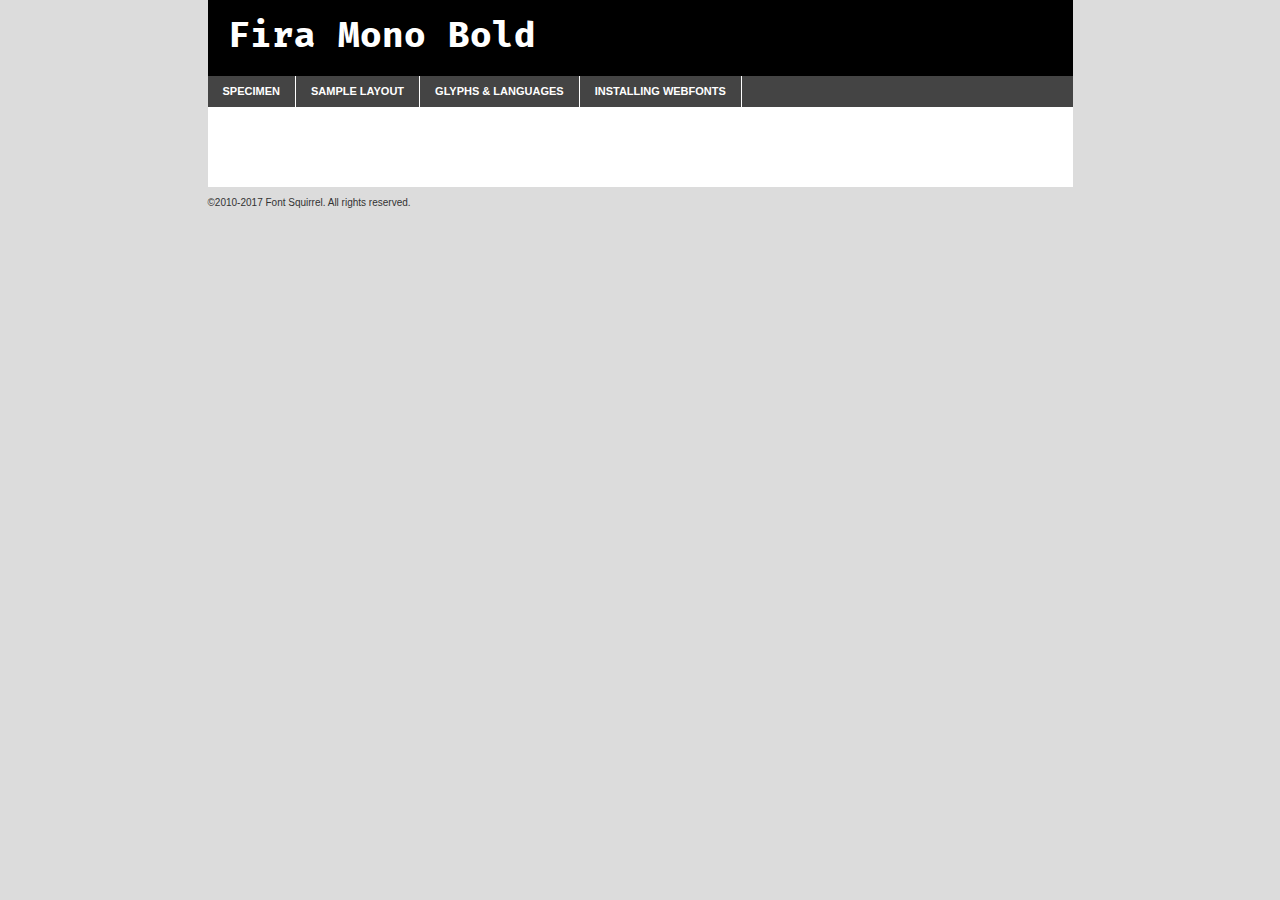
<file: css/fonts/fira/firamono-bold-demo.html>
<!DOCTYPE html PUBLIC "-//W3C//DTD XHTML 1.0 Transitional//EN"
	"http://www.w3.org/TR/xhtml1/DTD/xhtml1-transitional.dtd">

<html xmlns="http://www.w3.org/1999/xhtml" xml:lang="en" lang="en">
<head>
	<meta http-equiv="Content-Type" content="text/html; charset=utf-8" />
	<script src="http://ajax.googleapis.com/ajax/libs/jquery/1.7.2/jquery.min.js" type="text/javascript" charset="utf-8"></script>
	<script type="text/javascript">
	(function($){$.fn.easyTabs=function(option){var param=jQuery.extend({fadeSpeed:"fast",defaultContent:1,activeClass:'active'},option);$(this).each(function(){var thisId="#"+this.id;if(param.defaultContent==''){param.defaultContent=1;}
	if(typeof param.defaultContent=="number")
	{var defaultTab=$(thisId+" .tabs li:eq("+(param.defaultContent-1)+") a").attr('href').substr(1);}else{var defaultTab=param.defaultContent;}
	$(thisId+" .tabs li a").each(function(){var tabToHide=$(this).attr('href').substr(1);$("#"+tabToHide).addClass('easytabs-tab-content');});hideAll();changeContent(defaultTab);function hideAll(){$(thisId+" .easytabs-tab-content").hide();}
	function changeContent(tabId){hideAll();$(thisId+" .tabs li").removeClass(param.activeClass);$(thisId+" .tabs li a[href=#"+tabId+"]").closest('li').addClass(param.activeClass);if(param.fadeSpeed!="none")
	{$(thisId+" #"+tabId).fadeIn(param.fadeSpeed);}else{$(thisId+" #"+tabId).show();}}
	$(thisId+" .tabs li").click(function(){var tabId=$(this).find('a').attr('href').substr(1);changeContent(tabId);return false;});});}})(jQuery);
	</script>
	<link rel="stylesheet" href="specimen_files/specimen_stylesheet.css" type="text/css" charset="utf-8" />
	<link rel="stylesheet" href="stylesheet.css" type="text/css" charset="utf-8" />

	<style type="text/css">
					body{
				font-family: 'fira_monobold';
							}
		</style>

	<title>Fira Mono Bold Specimen</title>
	
	
	<script type="text/javascript" charset="utf-8">
		$(document).ready(function() {
			$('#container').easyTabs({defaultContent:1});
		});
	</script>
</head>

<body>
<div id="container">
	<div id="header">
		Fira Mono Bold	</div>
	<ul class="tabs">
		<li><a href="#specimen">Specimen</a></li>
		<li><a href="#layout">Sample Layout</a></li>
				<li><a href="#glyphs">Glyphs &amp; Languages</a></li>
		<li><a href="#installing">Installing Webfonts</a></li>
		
	</ul>
	
	<div id="main_content">

		
			<div id="specimen">
		
				<div class="section">
					<div class="grid12 firstcol">
						<div class="huge">AaBb</div>
					</div>
				</div>
		
				<div class="section">
					<div class="glyph_range">A&#x200B;B&#x200b;C&#x200b;D&#x200b;E&#x200b;F&#x200b;G&#x200b;H&#x200b;I&#x200b;J&#x200b;K&#x200b;L&#x200b;M&#x200b;N&#x200b;O&#x200b;P&#x200b;Q&#x200b;R&#x200b;S&#x200b;T&#x200b;U&#x200b;V&#x200b;W&#x200b;X&#x200b;Y&#x200b;Z&#x200b;a&#x200b;b&#x200b;c&#x200b;d&#x200b;e&#x200b;f&#x200b;g&#x200b;h&#x200b;i&#x200b;j&#x200b;k&#x200b;l&#x200b;m&#x200b;n&#x200b;o&#x200b;p&#x200b;q&#x200b;r&#x200b;s&#x200b;t&#x200b;u&#x200b;v&#x200b;w&#x200b;x&#x200b;y&#x200b;z&#x200b;1&#x200b;2&#x200b;3&#x200b;4&#x200b;5&#x200b;6&#x200b;7&#x200b;8&#x200b;9&#x200b;0&#x200b;&amp;&#x200b;.&#x200b;,&#x200b;?&#x200b;!&#x200b;&#64;&#x200b;(&#x200b;)&#x200b;#&#x200b;$&#x200b;%&#x200b;*&#x200b;+&#x200b;-&#x200b;=&#x200b;:&#x200b;;</div>
				</div>
				<div class="section">
					<div class="grid12 firstcol">
						<table class="sample_table">
							<tr><td>10</td><td class="size10">abcdefghijklmnopqrstuvwxyzABCDEFGHIJKLMNOPQRSTUVWXYZ0123456789abcdefghijklmnopqrstuvwxyzABCDEFGHIJKLMNOPQRSTUVWXYZ0123456789abcdefghijklmnopqrstuvwxyzABCDEFGHIJKLMNOPQRSTUVWXYZ</td></tr>
							<tr><td>11</td><td class="size11">abcdefghijklmnopqrstuvwxyzABCDEFGHIJKLMNOPQRSTUVWXYZ0123456789abcdefghijklmnopqrstuvwxyzABCDEFGHIJKLMNOPQRSTUVWXYZ0123456789abcdefghijklmnopqrstuvwxyzABCDEFGHIJKLMNOPQRSTUVWXYZ</td></tr>
							<tr><td>12</td><td class="size12">abcdefghijklmnopqrstuvwxyzABCDEFGHIJKLMNOPQRSTUVWXYZ0123456789abcdefghijklmnopqrstuvwxyzABCDEFGHIJKLMNOPQRSTUVWXYZ0123456789abcdefghijklmnopqrstuvwxyzABCDEFGHIJKLMNOPQRSTUVWXYZ</td></tr>
							<tr><td>13</td><td class="size13">abcdefghijklmnopqrstuvwxyzABCDEFGHIJKLMNOPQRSTUVWXYZ0123456789abcdefghijklmnopqrstuvwxyzABCDEFGHIJKLMNOPQRSTUVWXYZ0123456789abcdefghijklmnopqrstuvwxyzABCDEFGHIJKLMNOPQRSTUVWXYZ</td></tr>
							<tr><td>14</td><td class="size14">abcdefghijklmnopqrstuvwxyzABCDEFGHIJKLMNOPQRSTUVWXYZ0123456789abcdefghijklmnopqrstuvwxyzABCDEFGHIJKLMNOPQRSTUVWXYZ0123456789abcdefghijklmnopqrstuvwxyzABCDEFGHIJKLMNOPQRSTUVWXYZ</td></tr>
							<tr><td>16</td><td class="size16">abcdefghijklmnopqrstuvwxyzABCDEFGHIJKLMNOPQRSTUVWXYZ0123456789abcdefghijklmnopqrstuvwxyzABCDEFGHIJKLMNOPQRSTUVWXYZ</td></tr>
							<tr><td>18</td><td class="size18">abcdefghijklmnopqrstuvwxyzABCDEFGHIJKLMNOPQRSTUVWXYZ0123456789abcdefghijklmnopqrstuvwxyzABCDEFGHIJKLMNOPQRSTUVWXYZ</td></tr>
							<tr><td>20</td><td class="size20">abcdefghijklmnopqrstuvwxyzABCDEFGHIJKLMNOPQRSTUVWXYZ0123456789abcdefghijklmnopqrstuvwxyzABCDEFGHIJKLMNOPQRSTUVWXYZ</td></tr>
							<tr><td>24</td><td class="size24">abcdefghijklmnopqrstuvwxyzABCDEFGHIJKLMNOPQRSTUVWXYZ0123456789abcdefghijklmnopqrstuvwxyzABCDEFGHIJKLMNOPQRSTUVWXYZ</td></tr>
							<tr><td>30</td><td class="size30">abcdefghijklmnopqrstuvwxyzABCDEFGHIJKLMNOPQRSTUVWXYZ0123456789abcdefghijklmnopqrstuvwxyzABCDEFGHIJKLMNOPQRSTUVWXYZ</td></tr>
							<tr><td>36</td><td class="size36">abcdefghijklmnopqrstuvwxyzABCDEFGHIJKLMNOPQRSTUVWXYZ0123456789abcdefghijklmnopqrstuvwxyzABCDEFGHIJKLMNOPQRSTUVWXYZ</td></tr>
							<tr><td>48</td><td class="size48">abcdefghijklmnopqrstuvwxyzABCDEFGHIJKLMNOPQRSTUVWXYZ0123456789abcdefghijklmnopqrstuvwxyzABCDEFGHIJKLMNOPQRSTUVWXYZ</td></tr>
							<tr><td>60</td><td class="size60">abcdefghijklmnopqrstuvwxyzABCDEFGHIJKLMNOPQRSTUVWXYZ0123456789abcdefghijklmnopqrstuvwxyzABCDEFGHIJKLMNOPQRSTUVWXYZ</td></tr>
							<tr><td>72</td><td class="size72">abcdefghijklmnopqrstuvwxyzABCDEFGHIJKLMNOPQRSTUVWXYZ0123456789abcdefghijklmnopqrstuvwxyzABCDEFGHIJKLMNOPQRSTUVWXYZ</td></tr>
							<tr><td>90</td><td class="size90">abcdefghijklmnopqrstuvwxyzABCDEFGHIJKLMNOPQRSTUVWXYZ0123456789abcdefghijklmnopqrstuvwxyzABCDEFGHIJKLMNOPQRSTUVWXYZ</td></tr>
						</table>
				
					</div>
			
				</div>
		
		
		
								<div class="section" id="bodycomparison">


										<div id="xheight">
				<div class="fontbody">&#x25FC;&#x25FC;&#x25FC;&#x25FC;&#x25FC;&#x25FC;&#x25FC;&#x25FC;&#x25FC;&#x25FC;&#x25FC;&#x25FC;&#x25FC;&#x25FC;&#x25FC;&#x25FC;&#x25FC;&#x25FC;&#x25FC;&#x25FC;&#x25FC;&#x25FC;&#x25FC;&#x25FC;&#x25FC;&#x25FC;&#x25FC;&#x25FC;&#x25FC;&#x25FC;&#x25FC;&#x25FC;&#x25FC;&#x25FC;&#x25FC;&#x25FC;&#x25FC;&#x25FC;&#x25FC;&#x25FC;&#x25FC;&#x25FC;&#x25FC;&#x25FC;&#x25FC;&#x25FC;&#x25FC;&#x25FC;&#x25FC;&#x25FC;&#x25FC;&#x25FC;&#x25FC;&#x25FC;&#x25FC;&#x25FC;&#x25FC;&#x25FC;&#x25FC;&#x25FC;&#x25FC;&#x25FC;&#x25FC;&#x25FC;&#x25FC;&#x25FC;&#x25FC;&#x25FC;&#x25FC;&#x25FC;&#x25FC;&#x25FC;&#x25FC;&#x25FC;&#x25FC;&#x25FC;&#x25FC;&#x25FC;&#x25FC;&#x25FC;&#x25FC;&#x25FC;&#x25FC;&#x25FC;&#x25FC;&#x25FC;&#x25FC;&#x25FC;&#x25FC;&#x25FC;&#x25FC;&#x25FC;&#x25FC;&#x25FC;&#x25FC;&#x25FC;&#x25FC;&#x25FC;&#x25FC;body</div><div class="arialbody">body</div><div class="verdanabody">body</div><div class="georgiabody">body</div></div>
										<div class="fontbody" style="z-index:1">
											body<span>Fira Mono Bold</span>
										</div>
										<div class="arialbody" style="z-index:1">
											body<span>Arial</span>
										</div>
										<div class="verdanabody" style="z-index:1">
											body<span>Verdana</span>
										</div>
										<div class="georgiabody" style="z-index:1">
											body<span>Georgia</span>
										</div>



								</div>
		
		
				<div class="section psample psample_row1" id="">
					
					<div class="grid2 firstcol">
						<p class="size10"><span>10.</span>Aenean lacinia bibendum nulla sed consectetur. Fusce dapibus, tellus ac cursus commodo, tortor mauris condimentum nibh, ut fermentum massa justo sit amet risus. Nullam id dolor id nibh ultricies vehicula ut id elit. Cum sociis natoque penatibus et magnis dis parturient montes, nascetur ridiculus mus. Nulla vitae elit libero, a pharetra augue.</p>
			
					</div>
					<div class="grid3">
						<p class="size11"><span>11.</span>Aenean lacinia bibendum nulla sed consectetur. Fusce dapibus, tellus ac cursus commodo, tortor mauris condimentum nibh, ut fermentum massa justo sit amet risus. Nullam id dolor id nibh ultricies vehicula ut id elit. Cum sociis natoque penatibus et magnis dis parturient montes, nascetur ridiculus mus. Nulla vitae elit libero, a pharetra augue.</p>
			
					</div>
					<div class="grid3">
						<p class="size12"><span>12.</span>Aenean lacinia bibendum nulla sed consectetur. Fusce dapibus, tellus ac cursus commodo, tortor mauris condimentum nibh, ut fermentum massa justo sit amet risus. Nullam id dolor id nibh ultricies vehicula ut id elit. Cum sociis natoque penatibus et magnis dis parturient montes, nascetur ridiculus mus. Nulla vitae elit libero, a pharetra augue.</p>
			
					</div>
					<div class="grid4">
						<p class="size13"><span>13.</span>Aenean lacinia bibendum nulla sed consectetur. Fusce dapibus, tellus ac cursus commodo, tortor mauris condimentum nibh, ut fermentum massa justo sit amet risus. Nullam id dolor id nibh ultricies vehicula ut id elit. Cum sociis natoque penatibus et magnis dis parturient montes, nascetur ridiculus mus. Nulla vitae elit libero, a pharetra augue.</p>
			
					</div>
					<div class="white_blend"></div>
					
				</div>
				<div class="section psample psample_row2" id="">
					<div class="grid3 firstcol">
						<p class="size14"><span>14.</span>Aenean lacinia bibendum nulla sed consectetur. Fusce dapibus, tellus ac cursus commodo, tortor mauris condimentum nibh, ut fermentum massa justo sit amet risus. Nullam id dolor id nibh ultricies vehicula ut id elit. Cum sociis natoque penatibus et magnis dis parturient montes, nascetur ridiculus mus. Nulla vitae elit libero, a pharetra augue.</p>
			
					</div>
					<div class="grid4">
						<p class="size16"><span>16.</span>Aenean lacinia bibendum nulla sed consectetur. Fusce dapibus, tellus ac cursus commodo, tortor mauris condimentum nibh, ut fermentum massa justo sit amet risus. Nullam id dolor id nibh ultricies vehicula ut id elit. Cum sociis natoque penatibus et magnis dis parturient montes, nascetur ridiculus mus. Nulla vitae elit libero, a pharetra augue.</p>
			
					</div>
					<div class="grid5">
						<p class="size18"><span>18.</span>Aenean lacinia bibendum nulla sed consectetur. Fusce dapibus, tellus ac cursus commodo, tortor mauris condimentum nibh, ut fermentum massa justo sit amet risus. Nullam id dolor id nibh ultricies vehicula ut id elit. Cum sociis natoque penatibus et magnis dis parturient montes, nascetur ridiculus mus. Nulla vitae elit libero, a pharetra augue.</p>
			
					</div>

					<div class="white_blend"></div>

				</div>
				
				<div class="section psample psample_row3" id="">
					<div class="grid5 firstcol">
						<p class="size20"><span>20.</span>Aenean lacinia bibendum nulla sed consectetur. Fusce dapibus, tellus ac cursus commodo, tortor mauris condimentum nibh, ut fermentum massa justo sit amet risus. Nullam id dolor id nibh ultricies vehicula ut id elit. Cum sociis natoque penatibus et magnis dis parturient montes, nascetur ridiculus mus. Nulla vitae elit libero, a pharetra augue.</p>
					</div>
					<div class="grid7">
						<p class="size24"><span>24.</span>Aenean lacinia bibendum nulla sed consectetur. Fusce dapibus, tellus ac cursus commodo, tortor mauris condimentum nibh, ut fermentum massa justo sit amet risus. Nullam id dolor id nibh ultricies vehicula ut id elit. Cum sociis natoque penatibus et magnis dis parturient montes, nascetur ridiculus mus. Nulla vitae elit libero, a pharetra augue.</p>
					</div>
					
					<div class="white_blend"></div>
					
				</div>
				
				<div class="section psample psample_row4" id="">
					<div class="grid12 firstcol">
						<p class="size30"><span>30.</span>Aenean lacinia bibendum nulla sed consectetur. Fusce dapibus, tellus ac cursus commodo, tortor mauris condimentum nibh, ut fermentum massa justo sit amet risus. Nullam id dolor id nibh ultricies vehicula ut id elit. Cum sociis natoque penatibus et magnis dis parturient montes, nascetur ridiculus mus. Nulla vitae elit libero, a pharetra augue.</p>
					</div>
					<div class="white_blend"></div>
					
				</div>
				
				
				
				<div class="section psample psample_row1 fullreverse">
					<div class="grid2 firstcol">
						<p class="size10"><span>10.</span>Aenean lacinia bibendum nulla sed consectetur. Fusce dapibus, tellus ac cursus commodo, tortor mauris condimentum nibh, ut fermentum massa justo sit amet risus. Nullam id dolor id nibh ultricies vehicula ut id elit. Cum sociis natoque penatibus et magnis dis parturient montes, nascetur ridiculus mus. Nulla vitae elit libero, a pharetra augue.</p>
			
					</div>
					<div class="grid3">
						<p class="size11"><span>11.</span>Aenean lacinia bibendum nulla sed consectetur. Fusce dapibus, tellus ac cursus commodo, tortor mauris condimentum nibh, ut fermentum massa justo sit amet risus. Nullam id dolor id nibh ultricies vehicula ut id elit. Cum sociis natoque penatibus et magnis dis parturient montes, nascetur ridiculus mus. Nulla vitae elit libero, a pharetra augue.</p>
			
					</div>
					<div class="grid3">
						<p class="size12"><span>12.</span>Aenean lacinia bibendum nulla sed consectetur. Fusce dapibus, tellus ac cursus commodo, tortor mauris condimentum nibh, ut fermentum massa justo sit amet risus. Nullam id dolor id nibh ultricies vehicula ut id elit. Cum sociis natoque penatibus et magnis dis parturient montes, nascetur ridiculus mus. Nulla vitae elit libero, a pharetra augue.</p>
			
					</div>
					<div class="grid4">
						<p class="size13"><span>13.</span>Aenean lacinia bibendum nulla sed consectetur. Fusce dapibus, tellus ac cursus commodo, tortor mauris condimentum nibh, ut fermentum massa justo sit amet risus. Nullam id dolor id nibh ultricies vehicula ut id elit. Cum sociis natoque penatibus et magnis dis parturient montes, nascetur ridiculus mus. Nulla vitae elit libero, a pharetra augue.</p>
			
					</div>
					<div class="black_blend"></div>
					
				</div>
				
				<div class="section psample psample_row2 fullreverse">
					<div class="grid3 firstcol">
						<p class="size14"><span>14.</span>Aenean lacinia bibendum nulla sed consectetur. Fusce dapibus, tellus ac cursus commodo, tortor mauris condimentum nibh, ut fermentum massa justo sit amet risus. Nullam id dolor id nibh ultricies vehicula ut id elit. Cum sociis natoque penatibus et magnis dis parturient montes, nascetur ridiculus mus. Nulla vitae elit libero, a pharetra augue.</p>
			
					</div>
					<div class="grid4">
						<p class="size16"><span>16.</span>Aenean lacinia bibendum nulla sed consectetur. Fusce dapibus, tellus ac cursus commodo, tortor mauris condimentum nibh, ut fermentum massa justo sit amet risus. Nullam id dolor id nibh ultricies vehicula ut id elit. Cum sociis natoque penatibus et magnis dis parturient montes, nascetur ridiculus mus. Nulla vitae elit libero, a pharetra augue.</p>
			
					</div>
					<div class="grid5">
						<p class="size18"><span>18.</span>Aenean lacinia bibendum nulla sed consectetur. Fusce dapibus, tellus ac cursus commodo, tortor mauris condimentum nibh, ut fermentum massa justo sit amet risus. Nullam id dolor id nibh ultricies vehicula ut id elit. Cum sociis natoque penatibus et magnis dis parturient montes, nascetur ridiculus mus. Nulla vitae elit libero, a pharetra augue.</p>
			
					</div>
					<div class="black_blend"></div>

				</div>
				
				<div class="section psample fullreverse psample_row3" id="">
					<div class="grid5 firstcol">
						<p class="size20"><span>20.</span>Aenean lacinia bibendum nulla sed consectetur. Fusce dapibus, tellus ac cursus commodo, tortor mauris condimentum nibh, ut fermentum massa justo sit amet risus. Nullam id dolor id nibh ultricies vehicula ut id elit. Cum sociis natoque penatibus et magnis dis parturient montes, nascetur ridiculus mus. Nulla vitae elit libero, a pharetra augue.</p>
					</div>
					<div class="grid7">
						<p class="size24"><span>24.</span>Aenean lacinia bibendum nulla sed consectetur. Fusce dapibus, tellus ac cursus commodo, tortor mauris condimentum nibh, ut fermentum massa justo sit amet risus. Nullam id dolor id nibh ultricies vehicula ut id elit. Cum sociis natoque penatibus et magnis dis parturient montes, nascetur ridiculus mus. Nulla vitae elit libero, a pharetra augue.</p>
					</div>
					
					<div class="black_blend"></div>
					
				</div>
				
				<div class="section psample fullreverse psample_row4" id="" style="border-bottom: 20px #000 solid;">
					<div class="grid12 firstcol">
						<p class="size30"><span>30.</span>Aenean lacinia bibendum nulla sed consectetur. Fusce dapibus, tellus ac cursus commodo, tortor mauris condimentum nibh, ut fermentum massa justo sit amet risus. Nullam id dolor id nibh ultricies vehicula ut id elit. Cum sociis natoque penatibus et magnis dis parturient montes, nascetur ridiculus mus. Nulla vitae elit libero, a pharetra augue.</p>
					</div>
					<div class="black_blend"></div>
					
				</div>
				
				
				
				
			</div>
			
			<div id="layout">
				
				<div class="section">
					
					<div class="grid12 firstcol">
						<h1>Lorem Ipsum Dolor</h1>
						<h2>Etiam porta sem malesuada magna mollis euismod</h2>
						
						<p class="byline">By <a href="#link">Aenean Lacinia</a></p>
					</div>
				</div>
				<div class="section">
					<div class="grid8 firstcol">
						<p class="large">Donec sed odio dui. Morbi leo risus, porta ac consectetur ac, vestibulum at eros. Fusce dapibus, tellus ac cursus commodo, tortor mauris condimentum nibh, ut fermentum massa justo sit amet risus. </p>

						
						<h3>Pellentesque ornare sem</h3>

						<p>Maecenas sed diam eget risus varius blandit sit amet non magna. Maecenas faucibus mollis interdum. Donec ullamcorper nulla non metus auctor fringilla. Nullam id dolor id nibh ultricies vehicula ut id elit. Nullam id dolor id nibh ultricies vehicula ut id elit. </p>

						<p>Aenean eu leo quam. Pellentesque ornare sem lacinia quam venenatis vestibulum. Lorem ipsum dolor sit amet, consectetur adipiscing elit. Cum sociis natoque penatibus et magnis dis parturient montes, nascetur ridiculus mus. </p>

						<p>Nulla vitae elit libero, a pharetra augue. Praesent commodo cursus magna, vel scelerisque nisl consectetur et. Aenean lacinia bibendum nulla sed consectetur. </p>

						<p>Nullam quis risus eget urna mollis ornare vel eu leo. Nullam quis risus eget urna mollis ornare vel eu leo. Maecenas sed diam eget risus varius blandit sit amet non magna. Donec ullamcorper nulla non metus auctor fringilla. </p>

						<h3>Cras mattis consectetur</h3>

						<p>Aenean eu leo quam. Pellentesque ornare sem lacinia quam venenatis vestibulum. Aenean lacinia bibendum nulla sed consectetur. Integer posuere erat a ante venenatis dapibus posuere velit aliquet. Cras mattis consectetur purus sit amet fermentum. </p>

						<p>Nullam id dolor id nibh ultricies vehicula ut id elit. Nullam quis risus eget urna mollis ornare vel eu leo. Cras mattis consectetur purus sit amet fermentum.</p>
					</div>
					
					<div class="grid4 sidebar">
						
						<div class="box reverse">
							<p class="last">Nullam quis risus eget urna mollis ornare vel eu leo. Donec ullamcorper nulla non metus auctor fringilla. Cras mattis consectetur purus sit amet fermentum. Sed posuere consectetur est at lobortis. Lorem ipsum dolor sit amet, consectetur adipiscing elit. </p>
						</div>
						
						<p class="caption">Maecenas sed diam eget risus varius.</p>

						<p>Vestibulum id ligula porta felis euismod semper. Integer posuere erat a ante venenatis dapibus posuere velit aliquet. Vestibulum id ligula porta felis euismod semper. Sed posuere consectetur est at lobortis. Maecenas sed diam eget risus varius blandit sit amet non magna. Fusce dapibus, tellus ac cursus commodo, tortor mauris condimentum nibh, ut fermentum massa justo sit amet risus. </p>

					

						<p>Duis mollis, est non commodo luctus, nisi erat porttitor ligula, eget lacinia odio sem nec elit. Aenean lacinia bibendum nulla sed consectetur. Vivamus sagittis lacus vel augue laoreet rutrum faucibus dolor auctor. Aenean lacinia bibendum nulla sed consectetur. Nullam quis risus eget urna mollis ornare vel eu leo. </p>

						<p>Praesent commodo cursus magna, vel scelerisque nisl consectetur et. Donec ullamcorper nulla non metus auctor fringilla. Maecenas faucibus mollis interdum. Fusce dapibus, tellus ac cursus commodo, tortor mauris condimentum nibh, ut fermentum massa justo sit amet risus. </p>

					</div>
				</div>
				
			</div>


			



		<div id="glyphs">
			<div class="section">
				<div class="grid12 firstcol">
			
				<h1>Language Support</h1>
				<p>The subset of Fira Mono Bold in this kit supports the following languages:<br />
			
					Albanian, Basque, Breton, Chamorro, Danish, Dutch, English, Faroese, Finnish, French, Frisian, Galician, German, Icelandic, Italian, Malagasy, Norwegian, Portuguese, Spanish, Alsatian, Aragonese, Arapaho, Arrernte, Asturian, Aymara, Bislama, Cebuano, Corsican, Fijian, French_creole, Genoese, Gilbertese, Greenlandic, Haitian_creole, Hiligaynon, Hmong, Hopi, Ibanag, Iloko_ilokano, Indonesian, Interglossa_glosa, Interlingua, Irish_gaelic, Jerriais, Lojban, Lombard, Luxembourgeois, Manx, Mohawk, Norfolk_pitcairnese, Occitan, Oromo, Pangasinan, Papiamento, Piedmontese, Potawatomi, Rhaeto-romance, Romansh, Rotokas, Sami_lule, Samoan, Sardinian, Scots_gaelic, Seychelles_creole, Shona, Sicilian, Somali, Southern_ndebele, Swahili, Swati_swazi, Tagalog_filipino_pilipino, Tetum, Tok_pisin, Uyghur_latinized, Volapuk, Walloon, Warlpiri, Xhosa, Yapese, Zulu, Latinbasic, Ubasic, Demo				</p>
				<h1>Glyph Chart</h1>
				<p>The subset of Fira Mono Bold in this kit includes all the glyphs listed below. Unicode entities are included above each glyph to help you insert individual characters into your layout.</p>
				<div id="glyph_chart">
			
																				 <div><p>&amp;#13;</p>&#13;</div>
																				 <div><p>&amp;#32;</p>&#32;</div>
																				 <div><p>&amp;#33;</p>&#33;</div>
																				 <div><p>&amp;#34;</p>&#34;</div>
																				 <div><p>&amp;#35;</p>&#35;</div>
																				 <div><p>&amp;#36;</p>&#36;</div>
																				 <div><p>&amp;#37;</p>&#37;</div>
																				 <div><p>&amp;#38;</p>&#38;</div>
																				 <div><p>&amp;#39;</p>&#39;</div>
																				 <div><p>&amp;#40;</p>&#40;</div>
																				 <div><p>&amp;#41;</p>&#41;</div>
																				 <div><p>&amp;#42;</p>&#42;</div>
																				 <div><p>&amp;#43;</p>&#43;</div>
																				 <div><p>&amp;#44;</p>&#44;</div>
																				 <div><p>&amp;#45;</p>&#45;</div>
																				 <div><p>&amp;#46;</p>&#46;</div>
																				 <div><p>&amp;#47;</p>&#47;</div>
																				 <div><p>&amp;#48;</p>&#48;</div>
																				 <div><p>&amp;#49;</p>&#49;</div>
																				 <div><p>&amp;#50;</p>&#50;</div>
																				 <div><p>&amp;#51;</p>&#51;</div>
																				 <div><p>&amp;#52;</p>&#52;</div>
																				 <div><p>&amp;#53;</p>&#53;</div>
																				 <div><p>&amp;#54;</p>&#54;</div>
																				 <div><p>&amp;#55;</p>&#55;</div>
																				 <div><p>&amp;#56;</p>&#56;</div>
																				 <div><p>&amp;#57;</p>&#57;</div>
																				 <div><p>&amp;#58;</p>&#58;</div>
																				 <div><p>&amp;#59;</p>&#59;</div>
																				 <div><p>&amp;#60;</p>&#60;</div>
																				 <div><p>&amp;#61;</p>&#61;</div>
																				 <div><p>&amp;#62;</p>&#62;</div>
																				 <div><p>&amp;#63;</p>&#63;</div>
																				 <div><p>&amp;#64;</p>&#64;</div>
																				 <div><p>&amp;#65;</p>&#65;</div>
																				 <div><p>&amp;#66;</p>&#66;</div>
																				 <div><p>&amp;#67;</p>&#67;</div>
																				 <div><p>&amp;#68;</p>&#68;</div>
																				 <div><p>&amp;#69;</p>&#69;</div>
																				 <div><p>&amp;#70;</p>&#70;</div>
																				 <div><p>&amp;#71;</p>&#71;</div>
																				 <div><p>&amp;#72;</p>&#72;</div>
																				 <div><p>&amp;#73;</p>&#73;</div>
																				 <div><p>&amp;#74;</p>&#74;</div>
																				 <div><p>&amp;#75;</p>&#75;</div>
																				 <div><p>&amp;#76;</p>&#76;</div>
																				 <div><p>&amp;#77;</p>&#77;</div>
																				 <div><p>&amp;#78;</p>&#78;</div>
																				 <div><p>&amp;#79;</p>&#79;</div>
																				 <div><p>&amp;#80;</p>&#80;</div>
																				 <div><p>&amp;#81;</p>&#81;</div>
																				 <div><p>&amp;#82;</p>&#82;</div>
																				 <div><p>&amp;#83;</p>&#83;</div>
																				 <div><p>&amp;#84;</p>&#84;</div>
																				 <div><p>&amp;#85;</p>&#85;</div>
																				 <div><p>&amp;#86;</p>&#86;</div>
																				 <div><p>&amp;#87;</p>&#87;</div>
																				 <div><p>&amp;#88;</p>&#88;</div>
																				 <div><p>&amp;#89;</p>&#89;</div>
																				 <div><p>&amp;#90;</p>&#90;</div>
																				 <div><p>&amp;#91;</p>&#91;</div>
																				 <div><p>&amp;#92;</p>&#92;</div>
																				 <div><p>&amp;#93;</p>&#93;</div>
																				 <div><p>&amp;#94;</p>&#94;</div>
																				 <div><p>&amp;#95;</p>&#95;</div>
																				 <div><p>&amp;#96;</p>&#96;</div>
																				 <div><p>&amp;#97;</p>&#97;</div>
																				 <div><p>&amp;#98;</p>&#98;</div>
																				 <div><p>&amp;#99;</p>&#99;</div>
																				 <div><p>&amp;#100;</p>&#100;</div>
																				 <div><p>&amp;#101;</p>&#101;</div>
																				 <div><p>&amp;#102;</p>&#102;</div>
																				 <div><p>&amp;#103;</p>&#103;</div>
																				 <div><p>&amp;#104;</p>&#104;</div>
																				 <div><p>&amp;#105;</p>&#105;</div>
																				 <div><p>&amp;#106;</p>&#106;</div>
																				 <div><p>&amp;#107;</p>&#107;</div>
																				 <div><p>&amp;#108;</p>&#108;</div>
																				 <div><p>&amp;#109;</p>&#109;</div>
																				 <div><p>&amp;#110;</p>&#110;</div>
																				 <div><p>&amp;#111;</p>&#111;</div>
																				 <div><p>&amp;#112;</p>&#112;</div>
																				 <div><p>&amp;#113;</p>&#113;</div>
																				 <div><p>&amp;#114;</p>&#114;</div>
																				 <div><p>&amp;#115;</p>&#115;</div>
																				 <div><p>&amp;#116;</p>&#116;</div>
																				 <div><p>&amp;#117;</p>&#117;</div>
																				 <div><p>&amp;#118;</p>&#118;</div>
																				 <div><p>&amp;#119;</p>&#119;</div>
																				 <div><p>&amp;#120;</p>&#120;</div>
																				 <div><p>&amp;#121;</p>&#121;</div>
																				 <div><p>&amp;#122;</p>&#122;</div>
																				 <div><p>&amp;#123;</p>&#123;</div>
																				 <div><p>&amp;#124;</p>&#124;</div>
																				 <div><p>&amp;#125;</p>&#125;</div>
																				 <div><p>&amp;#126;</p>&#126;</div>
																				 <div><p>&amp;#160;</p>&#160;</div>
																				 <div><p>&amp;#161;</p>&#161;</div>
																				 <div><p>&amp;#162;</p>&#162;</div>
																				 <div><p>&amp;#163;</p>&#163;</div>
																				 <div><p>&amp;#164;</p>&#164;</div>
																				 <div><p>&amp;#165;</p>&#165;</div>
																				 <div><p>&amp;#166;</p>&#166;</div>
																				 <div><p>&amp;#167;</p>&#167;</div>
																				 <div><p>&amp;#168;</p>&#168;</div>
																				 <div><p>&amp;#169;</p>&#169;</div>
																				 <div><p>&amp;#170;</p>&#170;</div>
																				 <div><p>&amp;#171;</p>&#171;</div>
																				 <div><p>&amp;#172;</p>&#172;</div>
																				 <div><p>&amp;#173;</p>&#173;</div>
																				 <div><p>&amp;#174;</p>&#174;</div>
																				 <div><p>&amp;#175;</p>&#175;</div>
																				 <div><p>&amp;#176;</p>&#176;</div>
																				 <div><p>&amp;#177;</p>&#177;</div>
																				 <div><p>&amp;#178;</p>&#178;</div>
																				 <div><p>&amp;#179;</p>&#179;</div>
																				 <div><p>&amp;#180;</p>&#180;</div>
																				 <div><p>&amp;#181;</p>&#181;</div>
																				 <div><p>&amp;#182;</p>&#182;</div>
																				 <div><p>&amp;#183;</p>&#183;</div>
																				 <div><p>&amp;#184;</p>&#184;</div>
																				 <div><p>&amp;#185;</p>&#185;</div>
																				 <div><p>&amp;#186;</p>&#186;</div>
																				 <div><p>&amp;#187;</p>&#187;</div>
																				 <div><p>&amp;#188;</p>&#188;</div>
																				 <div><p>&amp;#189;</p>&#189;</div>
																				 <div><p>&amp;#190;</p>&#190;</div>
																				 <div><p>&amp;#191;</p>&#191;</div>
																				 <div><p>&amp;#192;</p>&#192;</div>
																				 <div><p>&amp;#193;</p>&#193;</div>
																				 <div><p>&amp;#194;</p>&#194;</div>
																				 <div><p>&amp;#195;</p>&#195;</div>
																				 <div><p>&amp;#196;</p>&#196;</div>
																				 <div><p>&amp;#197;</p>&#197;</div>
																				 <div><p>&amp;#198;</p>&#198;</div>
																				 <div><p>&amp;#199;</p>&#199;</div>
																				 <div><p>&amp;#200;</p>&#200;</div>
																				 <div><p>&amp;#201;</p>&#201;</div>
																				 <div><p>&amp;#202;</p>&#202;</div>
																				 <div><p>&amp;#203;</p>&#203;</div>
																				 <div><p>&amp;#204;</p>&#204;</div>
																				 <div><p>&amp;#205;</p>&#205;</div>
																				 <div><p>&amp;#206;</p>&#206;</div>
																				 <div><p>&amp;#207;</p>&#207;</div>
																				 <div><p>&amp;#208;</p>&#208;</div>
																				 <div><p>&amp;#209;</p>&#209;</div>
																				 <div><p>&amp;#210;</p>&#210;</div>
																				 <div><p>&amp;#211;</p>&#211;</div>
																				 <div><p>&amp;#212;</p>&#212;</div>
																				 <div><p>&amp;#213;</p>&#213;</div>
																				 <div><p>&amp;#214;</p>&#214;</div>
																				 <div><p>&amp;#215;</p>&#215;</div>
																				 <div><p>&amp;#216;</p>&#216;</div>
																				 <div><p>&amp;#217;</p>&#217;</div>
																				 <div><p>&amp;#218;</p>&#218;</div>
																				 <div><p>&amp;#219;</p>&#219;</div>
																				 <div><p>&amp;#220;</p>&#220;</div>
																				 <div><p>&amp;#221;</p>&#221;</div>
																				 <div><p>&amp;#222;</p>&#222;</div>
																				 <div><p>&amp;#223;</p>&#223;</div>
																				 <div><p>&amp;#224;</p>&#224;</div>
																				 <div><p>&amp;#225;</p>&#225;</div>
																				 <div><p>&amp;#226;</p>&#226;</div>
																				 <div><p>&amp;#227;</p>&#227;</div>
																				 <div><p>&amp;#228;</p>&#228;</div>
																				 <div><p>&amp;#229;</p>&#229;</div>
																				 <div><p>&amp;#230;</p>&#230;</div>
																				 <div><p>&amp;#231;</p>&#231;</div>
																				 <div><p>&amp;#232;</p>&#232;</div>
																				 <div><p>&amp;#233;</p>&#233;</div>
																				 <div><p>&amp;#234;</p>&#234;</div>
																				 <div><p>&amp;#235;</p>&#235;</div>
																				 <div><p>&amp;#236;</p>&#236;</div>
																				 <div><p>&amp;#237;</p>&#237;</div>
																				 <div><p>&amp;#238;</p>&#238;</div>
																				 <div><p>&amp;#239;</p>&#239;</div>
																				 <div><p>&amp;#240;</p>&#240;</div>
																				 <div><p>&amp;#241;</p>&#241;</div>
																				 <div><p>&amp;#242;</p>&#242;</div>
																				 <div><p>&amp;#243;</p>&#243;</div>
																				 <div><p>&amp;#244;</p>&#244;</div>
																				 <div><p>&amp;#245;</p>&#245;</div>
																				 <div><p>&amp;#246;</p>&#246;</div>
																				 <div><p>&amp;#247;</p>&#247;</div>
																				 <div><p>&amp;#248;</p>&#248;</div>
																				 <div><p>&amp;#249;</p>&#249;</div>
																				 <div><p>&amp;#250;</p>&#250;</div>
																				 <div><p>&amp;#251;</p>&#251;</div>
																				 <div><p>&amp;#252;</p>&#252;</div>
																				 <div><p>&amp;#253;</p>&#253;</div>
																				 <div><p>&amp;#254;</p>&#254;</div>
																				 <div><p>&amp;#255;</p>&#255;</div>
																				 <div><p>&amp;#338;</p>&#338;</div>
																				 <div><p>&amp;#339;</p>&#339;</div>
																				 <div><p>&amp;#376;</p>&#376;</div>
																				 <div><p>&amp;#710;</p>&#710;</div>
																				 <div><p>&amp;#732;</p>&#732;</div>
																				 <div><p>&amp;#8192;</p>&#8192;</div>
																				 <div><p>&amp;#8193;</p>&#8193;</div>
																				 <div><p>&amp;#8194;</p>&#8194;</div>
																				 <div><p>&amp;#8195;</p>&#8195;</div>
																				 <div><p>&amp;#8196;</p>&#8196;</div>
																				 <div><p>&amp;#8197;</p>&#8197;</div>
																				 <div><p>&amp;#8198;</p>&#8198;</div>
																				 <div><p>&amp;#8199;</p>&#8199;</div>
																				 <div><p>&amp;#8200;</p>&#8200;</div>
																				 <div><p>&amp;#8201;</p>&#8201;</div>
																				 <div><p>&amp;#8202;</p>&#8202;</div>
																				 <div><p>&amp;#8208;</p>&#8208;</div>
																				 <div><p>&amp;#8209;</p>&#8209;</div>
																				 <div><p>&amp;#8210;</p>&#8210;</div>
																				 <div><p>&amp;#8211;</p>&#8211;</div>
																				 <div><p>&amp;#8212;</p>&#8212;</div>
																				 <div><p>&amp;#8216;</p>&#8216;</div>
																				 <div><p>&amp;#8217;</p>&#8217;</div>
																				 <div><p>&amp;#8218;</p>&#8218;</div>
																				 <div><p>&amp;#8220;</p>&#8220;</div>
																				 <div><p>&amp;#8221;</p>&#8221;</div>
																				 <div><p>&amp;#8222;</p>&#8222;</div>
																				 <div><p>&amp;#8226;</p>&#8226;</div>
																				 <div><p>&amp;#8230;</p>&#8230;</div>
																				 <div><p>&amp;#8239;</p>&#8239;</div>
																				 <div><p>&amp;#8249;</p>&#8249;</div>
																				 <div><p>&amp;#8250;</p>&#8250;</div>
																				 <div><p>&amp;#8287;</p>&#8287;</div>
																				 <div><p>&amp;#8364;</p>&#8364;</div>
																				 <div><p>&amp;#8482;</p>&#8482;</div>
																				 <div><p>&amp;#9724;</p>&#9724;</div>
																				 <div><p>&amp;#64257;</p>&#64257;</div>
																				 <div><p>&amp;#64258;</p>&#64258;</div>
																																						</div>	
				</div>
		
		
			</div>
		</div>
		
		
		<div id="specs">
			
		</div>
	
		<div id="installing">
			<div class="section">
				<div class="grid7 firstcol">
					<h1>Installing Webfonts</h1>
					
					<p>Webfonts are supported by all major browser platforms but not all in the same way. There are currently four different font formats that must be included in order to target all browsers. This includes TTF, WOFF, EOT and SVG.</p>
					
					<h2>1. Upload your webfonts</h2>
					<p>You must upload your webfont kit to your website. They should be in or near the same directory as your CSS files.</p>
					
					<h2>2. Include the webfont stylesheet</h2>
					<p>A special CSS @font-face declaration helps the various browsers select the appropriate font it needs without causing you a bunch of headaches. Learn more about this syntax by reading the <a href="https://www.fontspring.com/blog/further-hardening-of-the-bulletproof-syntax">Fontspring blog post</a> about it. The code for it is as follows:</p>


<code>
@font-face{ 
	font-family: 'MyWebFont';
	src: url('WebFont.eot');
	src: url('WebFont.eot?#iefix') format('embedded-opentype'),
	     url('WebFont.woff') format('woff'),
	     url('WebFont.ttf') format('truetype'),
	     url('WebFont.svg#webfont') format('svg');
}
</code>

	<p>We've already gone ahead and generated the code for you. All you have to do is link to the stylesheet in your HTML, like this:</p>
	<code>&lt;link rel=&quot;stylesheet&quot; href=&quot;stylesheet.css&quot; type=&quot;text/css&quot; charset=&quot;utf-8&quot; /&gt;</code>

					<h2>3. Modify your own stylesheet</h2>
					<p>To take advantage of your new fonts, you must tell your stylesheet to use them. Look at the original @font-face declaration above and find the property called "font-family." The name linked there will be what you use to reference the font. Prepend that webfont name to the font stack in the "font-family" property, inside the selector you want to change. For example:</p>
<code>p { font-family: 'WebFont', Arial, sans-serif; }</code>

<h2>4. Test</h2>
<p>Getting webfonts to work cross-browser <em>can</em> be tricky. Use the information in the sidebar to help you if you find that fonts aren't loading in a particular browser.</p>
				</div>
				
				<div class="grid5 sidebar">
					<div class="box">
						<h2>Troubleshooting<br />Font-Face Problems</h2>
						<p>Having trouble getting your webfonts to load in your new website? Here are some tips to sort out what might be the problem.</p>

						<h3>Fonts not showing in any browser</h3>

						<p>This sounds like you need to work on the plumbing. You either did not upload the fonts to the correct directory, or you did not link the fonts properly in the CSS. If you've confirmed that all this is correct and you still have a problem, take a look at your .htaccess file and see if requests are getting intercepted.</p>

						<h3>Fonts not loading in iPhone or iPad</h3>

						<p>The most common problem here is that you are serving the fonts from an IIS server. IIS refuses to serve files that have unknown MIME types. If that is the case, you must set the MIME type for SVG to "image/svg+xml" in the server settings. Follow these instructions from Microsoft if you need help.</p>

						<h3>Fonts not loading in Firefox</h3>

						<p>The primary reason for this failure? You are still using a version Firefox older than 3.5. So upgrade already! If that isn't it, then you are very likely serving fonts from a different domain. Firefox requires that all font assets be served from the same domain. Lastly it is possible that you need to add WOFF to your list of MIME types (if you are serving via IIS.)</p>

						<h3>Fonts not loading in IE</h3>

						<p>Are you looking at Internet Explorer on an actual Windows machine or are you cheating by using a service like Adobe BrowserLab? Many of these screenshot services do not render @font-face for IE. Best to test it on a real machine.</p>

						<h3>Fonts not loading in IE9</h3>

						<p>IE9, like Firefox, requires that fonts be served from the same domain as the website. Make sure that is the case.</p>
					</div>
				</div>
			</div>
			
		</div>
	
	</div>
	<div id="footer">
		<p>&copy;2010-2017 Font Squirrel. All rights reserved.</p>
	</div>
</div>
</body>
</html>
</file>
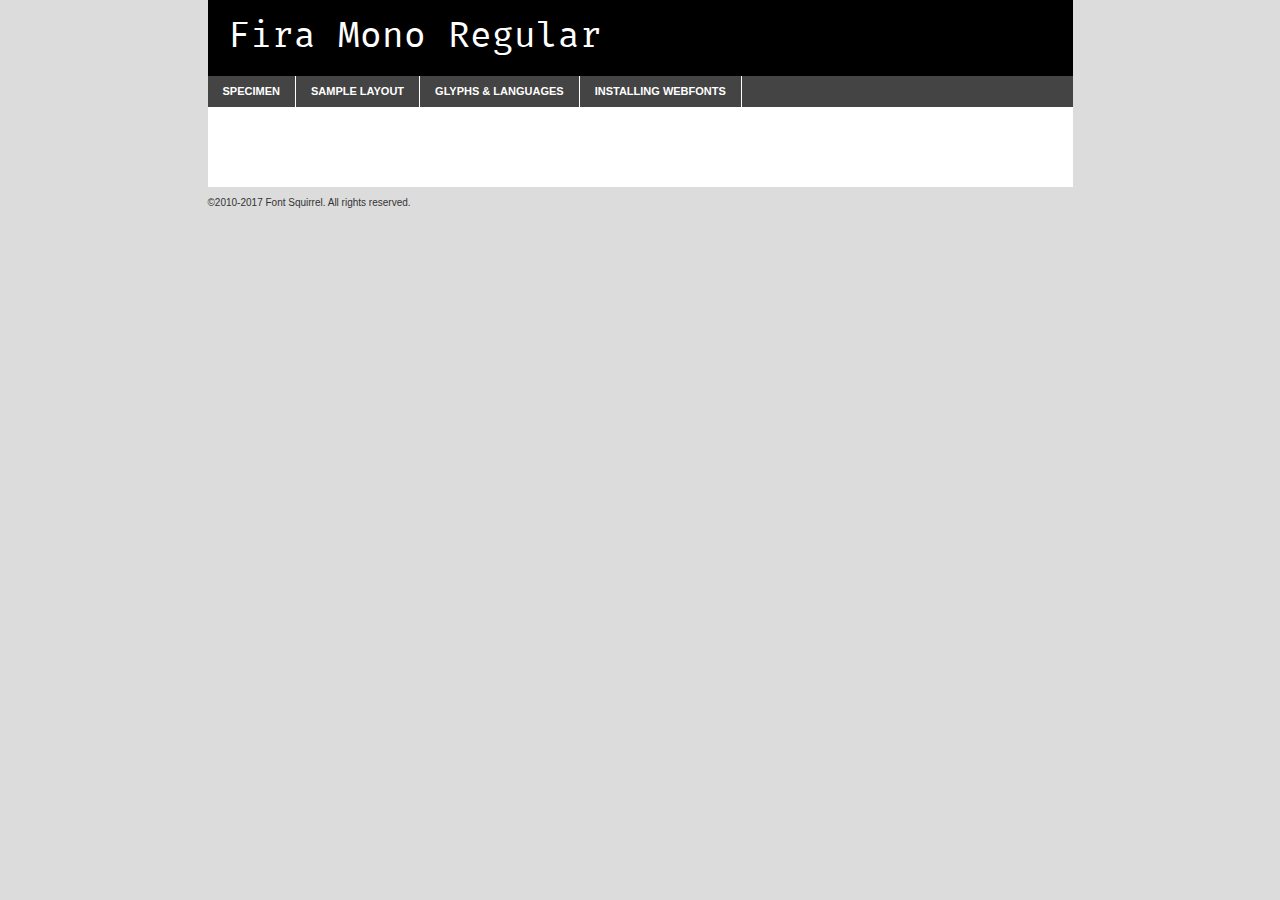
<file: css/fonts/fira/firamono-regular-demo.html>
<!DOCTYPE html PUBLIC "-//W3C//DTD XHTML 1.0 Transitional//EN"
	"http://www.w3.org/TR/xhtml1/DTD/xhtml1-transitional.dtd">

<html xmlns="http://www.w3.org/1999/xhtml" xml:lang="en" lang="en">
<head>
	<meta http-equiv="Content-Type" content="text/html; charset=utf-8" />
	<script src="http://ajax.googleapis.com/ajax/libs/jquery/1.7.2/jquery.min.js" type="text/javascript" charset="utf-8"></script>
	<script type="text/javascript">
	(function($){$.fn.easyTabs=function(option){var param=jQuery.extend({fadeSpeed:"fast",defaultContent:1,activeClass:'active'},option);$(this).each(function(){var thisId="#"+this.id;if(param.defaultContent==''){param.defaultContent=1;}
	if(typeof param.defaultContent=="number")
	{var defaultTab=$(thisId+" .tabs li:eq("+(param.defaultContent-1)+") a").attr('href').substr(1);}else{var defaultTab=param.defaultContent;}
	$(thisId+" .tabs li a").each(function(){var tabToHide=$(this).attr('href').substr(1);$("#"+tabToHide).addClass('easytabs-tab-content');});hideAll();changeContent(defaultTab);function hideAll(){$(thisId+" .easytabs-tab-content").hide();}
	function changeContent(tabId){hideAll();$(thisId+" .tabs li").removeClass(param.activeClass);$(thisId+" .tabs li a[href=#"+tabId+"]").closest('li').addClass(param.activeClass);if(param.fadeSpeed!="none")
	{$(thisId+" #"+tabId).fadeIn(param.fadeSpeed);}else{$(thisId+" #"+tabId).show();}}
	$(thisId+" .tabs li").click(function(){var tabId=$(this).find('a').attr('href').substr(1);changeContent(tabId);return false;});});}})(jQuery);
	</script>
	<link rel="stylesheet" href="specimen_files/specimen_stylesheet.css" type="text/css" charset="utf-8" />
	<link rel="stylesheet" href="stylesheet.css" type="text/css" charset="utf-8" />

	<style type="text/css">
					body{
				font-family: 'fira_monoregular';
							}
		</style>

	<title>Fira Mono Regular Specimen</title>
	
	
	<script type="text/javascript" charset="utf-8">
		$(document).ready(function() {
			$('#container').easyTabs({defaultContent:1});
		});
	</script>
</head>

<body>
<div id="container">
	<div id="header">
		Fira Mono Regular	</div>
	<ul class="tabs">
		<li><a href="#specimen">Specimen</a></li>
		<li><a href="#layout">Sample Layout</a></li>
				<li><a href="#glyphs">Glyphs &amp; Languages</a></li>
		<li><a href="#installing">Installing Webfonts</a></li>
		
	</ul>
	
	<div id="main_content">

		
			<div id="specimen">
		
				<div class="section">
					<div class="grid12 firstcol">
						<div class="huge">AaBb</div>
					</div>
				</div>
		
				<div class="section">
					<div class="glyph_range">A&#x200B;B&#x200b;C&#x200b;D&#x200b;E&#x200b;F&#x200b;G&#x200b;H&#x200b;I&#x200b;J&#x200b;K&#x200b;L&#x200b;M&#x200b;N&#x200b;O&#x200b;P&#x200b;Q&#x200b;R&#x200b;S&#x200b;T&#x200b;U&#x200b;V&#x200b;W&#x200b;X&#x200b;Y&#x200b;Z&#x200b;a&#x200b;b&#x200b;c&#x200b;d&#x200b;e&#x200b;f&#x200b;g&#x200b;h&#x200b;i&#x200b;j&#x200b;k&#x200b;l&#x200b;m&#x200b;n&#x200b;o&#x200b;p&#x200b;q&#x200b;r&#x200b;s&#x200b;t&#x200b;u&#x200b;v&#x200b;w&#x200b;x&#x200b;y&#x200b;z&#x200b;1&#x200b;2&#x200b;3&#x200b;4&#x200b;5&#x200b;6&#x200b;7&#x200b;8&#x200b;9&#x200b;0&#x200b;&amp;&#x200b;.&#x200b;,&#x200b;?&#x200b;!&#x200b;&#64;&#x200b;(&#x200b;)&#x200b;#&#x200b;$&#x200b;%&#x200b;*&#x200b;+&#x200b;-&#x200b;=&#x200b;:&#x200b;;</div>
				</div>
				<div class="section">
					<div class="grid12 firstcol">
						<table class="sample_table">
							<tr><td>10</td><td class="size10">abcdefghijklmnopqrstuvwxyzABCDEFGHIJKLMNOPQRSTUVWXYZ0123456789abcdefghijklmnopqrstuvwxyzABCDEFGHIJKLMNOPQRSTUVWXYZ0123456789abcdefghijklmnopqrstuvwxyzABCDEFGHIJKLMNOPQRSTUVWXYZ</td></tr>
							<tr><td>11</td><td class="size11">abcdefghijklmnopqrstuvwxyzABCDEFGHIJKLMNOPQRSTUVWXYZ0123456789abcdefghijklmnopqrstuvwxyzABCDEFGHIJKLMNOPQRSTUVWXYZ0123456789abcdefghijklmnopqrstuvwxyzABCDEFGHIJKLMNOPQRSTUVWXYZ</td></tr>
							<tr><td>12</td><td class="size12">abcdefghijklmnopqrstuvwxyzABCDEFGHIJKLMNOPQRSTUVWXYZ0123456789abcdefghijklmnopqrstuvwxyzABCDEFGHIJKLMNOPQRSTUVWXYZ0123456789abcdefghijklmnopqrstuvwxyzABCDEFGHIJKLMNOPQRSTUVWXYZ</td></tr>
							<tr><td>13</td><td class="size13">abcdefghijklmnopqrstuvwxyzABCDEFGHIJKLMNOPQRSTUVWXYZ0123456789abcdefghijklmnopqrstuvwxyzABCDEFGHIJKLMNOPQRSTUVWXYZ0123456789abcdefghijklmnopqrstuvwxyzABCDEFGHIJKLMNOPQRSTUVWXYZ</td></tr>
							<tr><td>14</td><td class="size14">abcdefghijklmnopqrstuvwxyzABCDEFGHIJKLMNOPQRSTUVWXYZ0123456789abcdefghijklmnopqrstuvwxyzABCDEFGHIJKLMNOPQRSTUVWXYZ0123456789abcdefghijklmnopqrstuvwxyzABCDEFGHIJKLMNOPQRSTUVWXYZ</td></tr>
							<tr><td>16</td><td class="size16">abcdefghijklmnopqrstuvwxyzABCDEFGHIJKLMNOPQRSTUVWXYZ0123456789abcdefghijklmnopqrstuvwxyzABCDEFGHIJKLMNOPQRSTUVWXYZ</td></tr>
							<tr><td>18</td><td class="size18">abcdefghijklmnopqrstuvwxyzABCDEFGHIJKLMNOPQRSTUVWXYZ0123456789abcdefghijklmnopqrstuvwxyzABCDEFGHIJKLMNOPQRSTUVWXYZ</td></tr>
							<tr><td>20</td><td class="size20">abcdefghijklmnopqrstuvwxyzABCDEFGHIJKLMNOPQRSTUVWXYZ0123456789abcdefghijklmnopqrstuvwxyzABCDEFGHIJKLMNOPQRSTUVWXYZ</td></tr>
							<tr><td>24</td><td class="size24">abcdefghijklmnopqrstuvwxyzABCDEFGHIJKLMNOPQRSTUVWXYZ0123456789abcdefghijklmnopqrstuvwxyzABCDEFGHIJKLMNOPQRSTUVWXYZ</td></tr>
							<tr><td>30</td><td class="size30">abcdefghijklmnopqrstuvwxyzABCDEFGHIJKLMNOPQRSTUVWXYZ0123456789abcdefghijklmnopqrstuvwxyzABCDEFGHIJKLMNOPQRSTUVWXYZ</td></tr>
							<tr><td>36</td><td class="size36">abcdefghijklmnopqrstuvwxyzABCDEFGHIJKLMNOPQRSTUVWXYZ0123456789abcdefghijklmnopqrstuvwxyzABCDEFGHIJKLMNOPQRSTUVWXYZ</td></tr>
							<tr><td>48</td><td class="size48">abcdefghijklmnopqrstuvwxyzABCDEFGHIJKLMNOPQRSTUVWXYZ0123456789abcdefghijklmnopqrstuvwxyzABCDEFGHIJKLMNOPQRSTUVWXYZ</td></tr>
							<tr><td>60</td><td class="size60">abcdefghijklmnopqrstuvwxyzABCDEFGHIJKLMNOPQRSTUVWXYZ0123456789abcdefghijklmnopqrstuvwxyzABCDEFGHIJKLMNOPQRSTUVWXYZ</td></tr>
							<tr><td>72</td><td class="size72">abcdefghijklmnopqrstuvwxyzABCDEFGHIJKLMNOPQRSTUVWXYZ0123456789abcdefghijklmnopqrstuvwxyzABCDEFGHIJKLMNOPQRSTUVWXYZ</td></tr>
							<tr><td>90</td><td class="size90">abcdefghijklmnopqrstuvwxyzABCDEFGHIJKLMNOPQRSTUVWXYZ0123456789abcdefghijklmnopqrstuvwxyzABCDEFGHIJKLMNOPQRSTUVWXYZ</td></tr>
						</table>
				
					</div>
			
				</div>
		
		
		
								<div class="section" id="bodycomparison">


										<div id="xheight">
				<div class="fontbody">&#x25FC;&#x25FC;&#x25FC;&#x25FC;&#x25FC;&#x25FC;&#x25FC;&#x25FC;&#x25FC;&#x25FC;&#x25FC;&#x25FC;&#x25FC;&#x25FC;&#x25FC;&#x25FC;&#x25FC;&#x25FC;&#x25FC;&#x25FC;&#x25FC;&#x25FC;&#x25FC;&#x25FC;&#x25FC;&#x25FC;&#x25FC;&#x25FC;&#x25FC;&#x25FC;&#x25FC;&#x25FC;&#x25FC;&#x25FC;&#x25FC;&#x25FC;&#x25FC;&#x25FC;&#x25FC;&#x25FC;&#x25FC;&#x25FC;&#x25FC;&#x25FC;&#x25FC;&#x25FC;&#x25FC;&#x25FC;&#x25FC;&#x25FC;&#x25FC;&#x25FC;&#x25FC;&#x25FC;&#x25FC;&#x25FC;&#x25FC;&#x25FC;&#x25FC;&#x25FC;&#x25FC;&#x25FC;&#x25FC;&#x25FC;&#x25FC;&#x25FC;&#x25FC;&#x25FC;&#x25FC;&#x25FC;&#x25FC;&#x25FC;&#x25FC;&#x25FC;&#x25FC;&#x25FC;&#x25FC;&#x25FC;&#x25FC;&#x25FC;&#x25FC;&#x25FC;&#x25FC;&#x25FC;&#x25FC;&#x25FC;&#x25FC;&#x25FC;&#x25FC;&#x25FC;&#x25FC;&#x25FC;&#x25FC;&#x25FC;&#x25FC;&#x25FC;&#x25FC;&#x25FC;&#x25FC;body</div><div class="arialbody">body</div><div class="verdanabody">body</div><div class="georgiabody">body</div></div>
										<div class="fontbody" style="z-index:1">
											body<span>Fira Mono Regular</span>
										</div>
										<div class="arialbody" style="z-index:1">
											body<span>Arial</span>
										</div>
										<div class="verdanabody" style="z-index:1">
											body<span>Verdana</span>
										</div>
										<div class="georgiabody" style="z-index:1">
											body<span>Georgia</span>
										</div>



								</div>
		
		
				<div class="section psample psample_row1" id="">
					
					<div class="grid2 firstcol">
						<p class="size10"><span>10.</span>Aenean lacinia bibendum nulla sed consectetur. Fusce dapibus, tellus ac cursus commodo, tortor mauris condimentum nibh, ut fermentum massa justo sit amet risus. Nullam id dolor id nibh ultricies vehicula ut id elit. Cum sociis natoque penatibus et magnis dis parturient montes, nascetur ridiculus mus. Nulla vitae elit libero, a pharetra augue.</p>
			
					</div>
					<div class="grid3">
						<p class="size11"><span>11.</span>Aenean lacinia bibendum nulla sed consectetur. Fusce dapibus, tellus ac cursus commodo, tortor mauris condimentum nibh, ut fermentum massa justo sit amet risus. Nullam id dolor id nibh ultricies vehicula ut id elit. Cum sociis natoque penatibus et magnis dis parturient montes, nascetur ridiculus mus. Nulla vitae elit libero, a pharetra augue.</p>
			
					</div>
					<div class="grid3">
						<p class="size12"><span>12.</span>Aenean lacinia bibendum nulla sed consectetur. Fusce dapibus, tellus ac cursus commodo, tortor mauris condimentum nibh, ut fermentum massa justo sit amet risus. Nullam id dolor id nibh ultricies vehicula ut id elit. Cum sociis natoque penatibus et magnis dis parturient montes, nascetur ridiculus mus. Nulla vitae elit libero, a pharetra augue.</p>
			
					</div>
					<div class="grid4">
						<p class="size13"><span>13.</span>Aenean lacinia bibendum nulla sed consectetur. Fusce dapibus, tellus ac cursus commodo, tortor mauris condimentum nibh, ut fermentum massa justo sit amet risus. Nullam id dolor id nibh ultricies vehicula ut id elit. Cum sociis natoque penatibus et magnis dis parturient montes, nascetur ridiculus mus. Nulla vitae elit libero, a pharetra augue.</p>
			
					</div>
					<div class="white_blend"></div>
					
				</div>
				<div class="section psample psample_row2" id="">
					<div class="grid3 firstcol">
						<p class="size14"><span>14.</span>Aenean lacinia bibendum nulla sed consectetur. Fusce dapibus, tellus ac cursus commodo, tortor mauris condimentum nibh, ut fermentum massa justo sit amet risus. Nullam id dolor id nibh ultricies vehicula ut id elit. Cum sociis natoque penatibus et magnis dis parturient montes, nascetur ridiculus mus. Nulla vitae elit libero, a pharetra augue.</p>
			
					</div>
					<div class="grid4">
						<p class="size16"><span>16.</span>Aenean lacinia bibendum nulla sed consectetur. Fusce dapibus, tellus ac cursus commodo, tortor mauris condimentum nibh, ut fermentum massa justo sit amet risus. Nullam id dolor id nibh ultricies vehicula ut id elit. Cum sociis natoque penatibus et magnis dis parturient montes, nascetur ridiculus mus. Nulla vitae elit libero, a pharetra augue.</p>
			
					</div>
					<div class="grid5">
						<p class="size18"><span>18.</span>Aenean lacinia bibendum nulla sed consectetur. Fusce dapibus, tellus ac cursus commodo, tortor mauris condimentum nibh, ut fermentum massa justo sit amet risus. Nullam id dolor id nibh ultricies vehicula ut id elit. Cum sociis natoque penatibus et magnis dis parturient montes, nascetur ridiculus mus. Nulla vitae elit libero, a pharetra augue.</p>
			
					</div>

					<div class="white_blend"></div>

				</div>
				
				<div class="section psample psample_row3" id="">
					<div class="grid5 firstcol">
						<p class="size20"><span>20.</span>Aenean lacinia bibendum nulla sed consectetur. Fusce dapibus, tellus ac cursus commodo, tortor mauris condimentum nibh, ut fermentum massa justo sit amet risus. Nullam id dolor id nibh ultricies vehicula ut id elit. Cum sociis natoque penatibus et magnis dis parturient montes, nascetur ridiculus mus. Nulla vitae elit libero, a pharetra augue.</p>
					</div>
					<div class="grid7">
						<p class="size24"><span>24.</span>Aenean lacinia bibendum nulla sed consectetur. Fusce dapibus, tellus ac cursus commodo, tortor mauris condimentum nibh, ut fermentum massa justo sit amet risus. Nullam id dolor id nibh ultricies vehicula ut id elit. Cum sociis natoque penatibus et magnis dis parturient montes, nascetur ridiculus mus. Nulla vitae elit libero, a pharetra augue.</p>
					</div>
					
					<div class="white_blend"></div>
					
				</div>
				
				<div class="section psample psample_row4" id="">
					<div class="grid12 firstcol">
						<p class="size30"><span>30.</span>Aenean lacinia bibendum nulla sed consectetur. Fusce dapibus, tellus ac cursus commodo, tortor mauris condimentum nibh, ut fermentum massa justo sit amet risus. Nullam id dolor id nibh ultricies vehicula ut id elit. Cum sociis natoque penatibus et magnis dis parturient montes, nascetur ridiculus mus. Nulla vitae elit libero, a pharetra augue.</p>
					</div>
					<div class="white_blend"></div>
					
				</div>
				
				
				
				<div class="section psample psample_row1 fullreverse">
					<div class="grid2 firstcol">
						<p class="size10"><span>10.</span>Aenean lacinia bibendum nulla sed consectetur. Fusce dapibus, tellus ac cursus commodo, tortor mauris condimentum nibh, ut fermentum massa justo sit amet risus. Nullam id dolor id nibh ultricies vehicula ut id elit. Cum sociis natoque penatibus et magnis dis parturient montes, nascetur ridiculus mus. Nulla vitae elit libero, a pharetra augue.</p>
			
					</div>
					<div class="grid3">
						<p class="size11"><span>11.</span>Aenean lacinia bibendum nulla sed consectetur. Fusce dapibus, tellus ac cursus commodo, tortor mauris condimentum nibh, ut fermentum massa justo sit amet risus. Nullam id dolor id nibh ultricies vehicula ut id elit. Cum sociis natoque penatibus et magnis dis parturient montes, nascetur ridiculus mus. Nulla vitae elit libero, a pharetra augue.</p>
			
					</div>
					<div class="grid3">
						<p class="size12"><span>12.</span>Aenean lacinia bibendum nulla sed consectetur. Fusce dapibus, tellus ac cursus commodo, tortor mauris condimentum nibh, ut fermentum massa justo sit amet risus. Nullam id dolor id nibh ultricies vehicula ut id elit. Cum sociis natoque penatibus et magnis dis parturient montes, nascetur ridiculus mus. Nulla vitae elit libero, a pharetra augue.</p>
			
					</div>
					<div class="grid4">
						<p class="size13"><span>13.</span>Aenean lacinia bibendum nulla sed consectetur. Fusce dapibus, tellus ac cursus commodo, tortor mauris condimentum nibh, ut fermentum massa justo sit amet risus. Nullam id dolor id nibh ultricies vehicula ut id elit. Cum sociis natoque penatibus et magnis dis parturient montes, nascetur ridiculus mus. Nulla vitae elit libero, a pharetra augue.</p>
			
					</div>
					<div class="black_blend"></div>
					
				</div>
				
				<div class="section psample psample_row2 fullreverse">
					<div class="grid3 firstcol">
						<p class="size14"><span>14.</span>Aenean lacinia bibendum nulla sed consectetur. Fusce dapibus, tellus ac cursus commodo, tortor mauris condimentum nibh, ut fermentum massa justo sit amet risus. Nullam id dolor id nibh ultricies vehicula ut id elit. Cum sociis natoque penatibus et magnis dis parturient montes, nascetur ridiculus mus. Nulla vitae elit libero, a pharetra augue.</p>
			
					</div>
					<div class="grid4">
						<p class="size16"><span>16.</span>Aenean lacinia bibendum nulla sed consectetur. Fusce dapibus, tellus ac cursus commodo, tortor mauris condimentum nibh, ut fermentum massa justo sit amet risus. Nullam id dolor id nibh ultricies vehicula ut id elit. Cum sociis natoque penatibus et magnis dis parturient montes, nascetur ridiculus mus. Nulla vitae elit libero, a pharetra augue.</p>
			
					</div>
					<div class="grid5">
						<p class="size18"><span>18.</span>Aenean lacinia bibendum nulla sed consectetur. Fusce dapibus, tellus ac cursus commodo, tortor mauris condimentum nibh, ut fermentum massa justo sit amet risus. Nullam id dolor id nibh ultricies vehicula ut id elit. Cum sociis natoque penatibus et magnis dis parturient montes, nascetur ridiculus mus. Nulla vitae elit libero, a pharetra augue.</p>
			
					</div>
					<div class="black_blend"></div>

				</div>
				
				<div class="section psample fullreverse psample_row3" id="">
					<div class="grid5 firstcol">
						<p class="size20"><span>20.</span>Aenean lacinia bibendum nulla sed consectetur. Fusce dapibus, tellus ac cursus commodo, tortor mauris condimentum nibh, ut fermentum massa justo sit amet risus. Nullam id dolor id nibh ultricies vehicula ut id elit. Cum sociis natoque penatibus et magnis dis parturient montes, nascetur ridiculus mus. Nulla vitae elit libero, a pharetra augue.</p>
					</div>
					<div class="grid7">
						<p class="size24"><span>24.</span>Aenean lacinia bibendum nulla sed consectetur. Fusce dapibus, tellus ac cursus commodo, tortor mauris condimentum nibh, ut fermentum massa justo sit amet risus. Nullam id dolor id nibh ultricies vehicula ut id elit. Cum sociis natoque penatibus et magnis dis parturient montes, nascetur ridiculus mus. Nulla vitae elit libero, a pharetra augue.</p>
					</div>
					
					<div class="black_blend"></div>
					
				</div>
				
				<div class="section psample fullreverse psample_row4" id="" style="border-bottom: 20px #000 solid;">
					<div class="grid12 firstcol">
						<p class="size30"><span>30.</span>Aenean lacinia bibendum nulla sed consectetur. Fusce dapibus, tellus ac cursus commodo, tortor mauris condimentum nibh, ut fermentum massa justo sit amet risus. Nullam id dolor id nibh ultricies vehicula ut id elit. Cum sociis natoque penatibus et magnis dis parturient montes, nascetur ridiculus mus. Nulla vitae elit libero, a pharetra augue.</p>
					</div>
					<div class="black_blend"></div>
					
				</div>
				
				
				
				
			</div>
			
			<div id="layout">
				
				<div class="section">
					
					<div class="grid12 firstcol">
						<h1>Lorem Ipsum Dolor</h1>
						<h2>Etiam porta sem malesuada magna mollis euismod</h2>
						
						<p class="byline">By <a href="#link">Aenean Lacinia</a></p>
					</div>
				</div>
				<div class="section">
					<div class="grid8 firstcol">
						<p class="large">Donec sed odio dui. Morbi leo risus, porta ac consectetur ac, vestibulum at eros. Fusce dapibus, tellus ac cursus commodo, tortor mauris condimentum nibh, ut fermentum massa justo sit amet risus. </p>

						
						<h3>Pellentesque ornare sem</h3>

						<p>Maecenas sed diam eget risus varius blandit sit amet non magna. Maecenas faucibus mollis interdum. Donec ullamcorper nulla non metus auctor fringilla. Nullam id dolor id nibh ultricies vehicula ut id elit. Nullam id dolor id nibh ultricies vehicula ut id elit. </p>

						<p>Aenean eu leo quam. Pellentesque ornare sem lacinia quam venenatis vestibulum. Lorem ipsum dolor sit amet, consectetur adipiscing elit. Cum sociis natoque penatibus et magnis dis parturient montes, nascetur ridiculus mus. </p>

						<p>Nulla vitae elit libero, a pharetra augue. Praesent commodo cursus magna, vel scelerisque nisl consectetur et. Aenean lacinia bibendum nulla sed consectetur. </p>

						<p>Nullam quis risus eget urna mollis ornare vel eu leo. Nullam quis risus eget urna mollis ornare vel eu leo. Maecenas sed diam eget risus varius blandit sit amet non magna. Donec ullamcorper nulla non metus auctor fringilla. </p>

						<h3>Cras mattis consectetur</h3>

						<p>Aenean eu leo quam. Pellentesque ornare sem lacinia quam venenatis vestibulum. Aenean lacinia bibendum nulla sed consectetur. Integer posuere erat a ante venenatis dapibus posuere velit aliquet. Cras mattis consectetur purus sit amet fermentum. </p>

						<p>Nullam id dolor id nibh ultricies vehicula ut id elit. Nullam quis risus eget urna mollis ornare vel eu leo. Cras mattis consectetur purus sit amet fermentum.</p>
					</div>
					
					<div class="grid4 sidebar">
						
						<div class="box reverse">
							<p class="last">Nullam quis risus eget urna mollis ornare vel eu leo. Donec ullamcorper nulla non metus auctor fringilla. Cras mattis consectetur purus sit amet fermentum. Sed posuere consectetur est at lobortis. Lorem ipsum dolor sit amet, consectetur adipiscing elit. </p>
						</div>
						
						<p class="caption">Maecenas sed diam eget risus varius.</p>

						<p>Vestibulum id ligula porta felis euismod semper. Integer posuere erat a ante venenatis dapibus posuere velit aliquet. Vestibulum id ligula porta felis euismod semper. Sed posuere consectetur est at lobortis. Maecenas sed diam eget risus varius blandit sit amet non magna. Fusce dapibus, tellus ac cursus commodo, tortor mauris condimentum nibh, ut fermentum massa justo sit amet risus. </p>

					

						<p>Duis mollis, est non commodo luctus, nisi erat porttitor ligula, eget lacinia odio sem nec elit. Aenean lacinia bibendum nulla sed consectetur. Vivamus sagittis lacus vel augue laoreet rutrum faucibus dolor auctor. Aenean lacinia bibendum nulla sed consectetur. Nullam quis risus eget urna mollis ornare vel eu leo. </p>

						<p>Praesent commodo cursus magna, vel scelerisque nisl consectetur et. Donec ullamcorper nulla non metus auctor fringilla. Maecenas faucibus mollis interdum. Fusce dapibus, tellus ac cursus commodo, tortor mauris condimentum nibh, ut fermentum massa justo sit amet risus. </p>

					</div>
				</div>
				
			</div>


			



		<div id="glyphs">
			<div class="section">
				<div class="grid12 firstcol">
			
				<h1>Language Support</h1>
				<p>The subset of Fira Mono Regular in this kit supports the following languages:<br />
			
					Albanian, Basque, Breton, Chamorro, Danish, Dutch, English, Faroese, Finnish, French, Frisian, Galician, German, Icelandic, Italian, Malagasy, Norwegian, Portuguese, Spanish, Alsatian, Aragonese, Arapaho, Arrernte, Asturian, Aymara, Bislama, Cebuano, Corsican, Fijian, French_creole, Genoese, Gilbertese, Greenlandic, Haitian_creole, Hiligaynon, Hmong, Hopi, Ibanag, Iloko_ilokano, Indonesian, Interglossa_glosa, Interlingua, Irish_gaelic, Jerriais, Lojban, Lombard, Luxembourgeois, Manx, Mohawk, Norfolk_pitcairnese, Occitan, Oromo, Pangasinan, Papiamento, Piedmontese, Potawatomi, Rhaeto-romance, Romansh, Rotokas, Sami_lule, Samoan, Sardinian, Scots_gaelic, Seychelles_creole, Shona, Sicilian, Somali, Southern_ndebele, Swahili, Swati_swazi, Tagalog_filipino_pilipino, Tetum, Tok_pisin, Uyghur_latinized, Volapuk, Walloon, Warlpiri, Xhosa, Yapese, Zulu, Latinbasic, Ubasic, Demo				</p>
				<h1>Glyph Chart</h1>
				<p>The subset of Fira Mono Regular in this kit includes all the glyphs listed below. Unicode entities are included above each glyph to help you insert individual characters into your layout.</p>
				<div id="glyph_chart">
			
																				 <div><p>&amp;#13;</p>&#13;</div>
																				 <div><p>&amp;#32;</p>&#32;</div>
																				 <div><p>&amp;#33;</p>&#33;</div>
																				 <div><p>&amp;#34;</p>&#34;</div>
																				 <div><p>&amp;#35;</p>&#35;</div>
																				 <div><p>&amp;#36;</p>&#36;</div>
																				 <div><p>&amp;#37;</p>&#37;</div>
																				 <div><p>&amp;#38;</p>&#38;</div>
																				 <div><p>&amp;#39;</p>&#39;</div>
																				 <div><p>&amp;#40;</p>&#40;</div>
																				 <div><p>&amp;#41;</p>&#41;</div>
																				 <div><p>&amp;#42;</p>&#42;</div>
																				 <div><p>&amp;#43;</p>&#43;</div>
																				 <div><p>&amp;#44;</p>&#44;</div>
																				 <div><p>&amp;#45;</p>&#45;</div>
																				 <div><p>&amp;#46;</p>&#46;</div>
																				 <div><p>&amp;#47;</p>&#47;</div>
																				 <div><p>&amp;#48;</p>&#48;</div>
																				 <div><p>&amp;#49;</p>&#49;</div>
																				 <div><p>&amp;#50;</p>&#50;</div>
																				 <div><p>&amp;#51;</p>&#51;</div>
																				 <div><p>&amp;#52;</p>&#52;</div>
																				 <div><p>&amp;#53;</p>&#53;</div>
																				 <div><p>&amp;#54;</p>&#54;</div>
																				 <div><p>&amp;#55;</p>&#55;</div>
																				 <div><p>&amp;#56;</p>&#56;</div>
																				 <div><p>&amp;#57;</p>&#57;</div>
																				 <div><p>&amp;#58;</p>&#58;</div>
																				 <div><p>&amp;#59;</p>&#59;</div>
																				 <div><p>&amp;#60;</p>&#60;</div>
																				 <div><p>&amp;#61;</p>&#61;</div>
																				 <div><p>&amp;#62;</p>&#62;</div>
																				 <div><p>&amp;#63;</p>&#63;</div>
																				 <div><p>&amp;#64;</p>&#64;</div>
																				 <div><p>&amp;#65;</p>&#65;</div>
																				 <div><p>&amp;#66;</p>&#66;</div>
																				 <div><p>&amp;#67;</p>&#67;</div>
																				 <div><p>&amp;#68;</p>&#68;</div>
																				 <div><p>&amp;#69;</p>&#69;</div>
																				 <div><p>&amp;#70;</p>&#70;</div>
																				 <div><p>&amp;#71;</p>&#71;</div>
																				 <div><p>&amp;#72;</p>&#72;</div>
																				 <div><p>&amp;#73;</p>&#73;</div>
																				 <div><p>&amp;#74;</p>&#74;</div>
																				 <div><p>&amp;#75;</p>&#75;</div>
																				 <div><p>&amp;#76;</p>&#76;</div>
																				 <div><p>&amp;#77;</p>&#77;</div>
																				 <div><p>&amp;#78;</p>&#78;</div>
																				 <div><p>&amp;#79;</p>&#79;</div>
																				 <div><p>&amp;#80;</p>&#80;</div>
																				 <div><p>&amp;#81;</p>&#81;</div>
																				 <div><p>&amp;#82;</p>&#82;</div>
																				 <div><p>&amp;#83;</p>&#83;</div>
																				 <div><p>&amp;#84;</p>&#84;</div>
																				 <div><p>&amp;#85;</p>&#85;</div>
																				 <div><p>&amp;#86;</p>&#86;</div>
																				 <div><p>&amp;#87;</p>&#87;</div>
																				 <div><p>&amp;#88;</p>&#88;</div>
																				 <div><p>&amp;#89;</p>&#89;</div>
																				 <div><p>&amp;#90;</p>&#90;</div>
																				 <div><p>&amp;#91;</p>&#91;</div>
																				 <div><p>&amp;#92;</p>&#92;</div>
																				 <div><p>&amp;#93;</p>&#93;</div>
																				 <div><p>&amp;#94;</p>&#94;</div>
																				 <div><p>&amp;#95;</p>&#95;</div>
																				 <div><p>&amp;#96;</p>&#96;</div>
																				 <div><p>&amp;#97;</p>&#97;</div>
																				 <div><p>&amp;#98;</p>&#98;</div>
																				 <div><p>&amp;#99;</p>&#99;</div>
																				 <div><p>&amp;#100;</p>&#100;</div>
																				 <div><p>&amp;#101;</p>&#101;</div>
																				 <div><p>&amp;#102;</p>&#102;</div>
																				 <div><p>&amp;#103;</p>&#103;</div>
																				 <div><p>&amp;#104;</p>&#104;</div>
																				 <div><p>&amp;#105;</p>&#105;</div>
																				 <div><p>&amp;#106;</p>&#106;</div>
																				 <div><p>&amp;#107;</p>&#107;</div>
																				 <div><p>&amp;#108;</p>&#108;</div>
																				 <div><p>&amp;#109;</p>&#109;</div>
																				 <div><p>&amp;#110;</p>&#110;</div>
																				 <div><p>&amp;#111;</p>&#111;</div>
																				 <div><p>&amp;#112;</p>&#112;</div>
																				 <div><p>&amp;#113;</p>&#113;</div>
																				 <div><p>&amp;#114;</p>&#114;</div>
																				 <div><p>&amp;#115;</p>&#115;</div>
																				 <div><p>&amp;#116;</p>&#116;</div>
																				 <div><p>&amp;#117;</p>&#117;</div>
																				 <div><p>&amp;#118;</p>&#118;</div>
																				 <div><p>&amp;#119;</p>&#119;</div>
																				 <div><p>&amp;#120;</p>&#120;</div>
																				 <div><p>&amp;#121;</p>&#121;</div>
																				 <div><p>&amp;#122;</p>&#122;</div>
																				 <div><p>&amp;#123;</p>&#123;</div>
																				 <div><p>&amp;#124;</p>&#124;</div>
																				 <div><p>&amp;#125;</p>&#125;</div>
																				 <div><p>&amp;#126;</p>&#126;</div>
																				 <div><p>&amp;#160;</p>&#160;</div>
																				 <div><p>&amp;#161;</p>&#161;</div>
																				 <div><p>&amp;#162;</p>&#162;</div>
																				 <div><p>&amp;#163;</p>&#163;</div>
																				 <div><p>&amp;#164;</p>&#164;</div>
																				 <div><p>&amp;#165;</p>&#165;</div>
																				 <div><p>&amp;#166;</p>&#166;</div>
																				 <div><p>&amp;#167;</p>&#167;</div>
																				 <div><p>&amp;#168;</p>&#168;</div>
																				 <div><p>&amp;#169;</p>&#169;</div>
																				 <div><p>&amp;#170;</p>&#170;</div>
																				 <div><p>&amp;#171;</p>&#171;</div>
																				 <div><p>&amp;#172;</p>&#172;</div>
																				 <div><p>&amp;#173;</p>&#173;</div>
																				 <div><p>&amp;#174;</p>&#174;</div>
																				 <div><p>&amp;#175;</p>&#175;</div>
																				 <div><p>&amp;#176;</p>&#176;</div>
																				 <div><p>&amp;#177;</p>&#177;</div>
																				 <div><p>&amp;#178;</p>&#178;</div>
																				 <div><p>&amp;#179;</p>&#179;</div>
																				 <div><p>&amp;#180;</p>&#180;</div>
																				 <div><p>&amp;#181;</p>&#181;</div>
																				 <div><p>&amp;#182;</p>&#182;</div>
																				 <div><p>&amp;#183;</p>&#183;</div>
																				 <div><p>&amp;#184;</p>&#184;</div>
																				 <div><p>&amp;#185;</p>&#185;</div>
																				 <div><p>&amp;#186;</p>&#186;</div>
																				 <div><p>&amp;#187;</p>&#187;</div>
																				 <div><p>&amp;#188;</p>&#188;</div>
																				 <div><p>&amp;#189;</p>&#189;</div>
																				 <div><p>&amp;#190;</p>&#190;</div>
																				 <div><p>&amp;#191;</p>&#191;</div>
																				 <div><p>&amp;#192;</p>&#192;</div>
																				 <div><p>&amp;#193;</p>&#193;</div>
																				 <div><p>&amp;#194;</p>&#194;</div>
																				 <div><p>&amp;#195;</p>&#195;</div>
																				 <div><p>&amp;#196;</p>&#196;</div>
																				 <div><p>&amp;#197;</p>&#197;</div>
																				 <div><p>&amp;#198;</p>&#198;</div>
																				 <div><p>&amp;#199;</p>&#199;</div>
																				 <div><p>&amp;#200;</p>&#200;</div>
																				 <div><p>&amp;#201;</p>&#201;</div>
																				 <div><p>&amp;#202;</p>&#202;</div>
																				 <div><p>&amp;#203;</p>&#203;</div>
																				 <div><p>&amp;#204;</p>&#204;</div>
																				 <div><p>&amp;#205;</p>&#205;</div>
																				 <div><p>&amp;#206;</p>&#206;</div>
																				 <div><p>&amp;#207;</p>&#207;</div>
																				 <div><p>&amp;#208;</p>&#208;</div>
																				 <div><p>&amp;#209;</p>&#209;</div>
																				 <div><p>&amp;#210;</p>&#210;</div>
																				 <div><p>&amp;#211;</p>&#211;</div>
																				 <div><p>&amp;#212;</p>&#212;</div>
																				 <div><p>&amp;#213;</p>&#213;</div>
																				 <div><p>&amp;#214;</p>&#214;</div>
																				 <div><p>&amp;#215;</p>&#215;</div>
																				 <div><p>&amp;#216;</p>&#216;</div>
																				 <div><p>&amp;#217;</p>&#217;</div>
																				 <div><p>&amp;#218;</p>&#218;</div>
																				 <div><p>&amp;#219;</p>&#219;</div>
																				 <div><p>&amp;#220;</p>&#220;</div>
																				 <div><p>&amp;#221;</p>&#221;</div>
																				 <div><p>&amp;#222;</p>&#222;</div>
																				 <div><p>&amp;#223;</p>&#223;</div>
																				 <div><p>&amp;#224;</p>&#224;</div>
																				 <div><p>&amp;#225;</p>&#225;</div>
																				 <div><p>&amp;#226;</p>&#226;</div>
																				 <div><p>&amp;#227;</p>&#227;</div>
																				 <div><p>&amp;#228;</p>&#228;</div>
																				 <div><p>&amp;#229;</p>&#229;</div>
																				 <div><p>&amp;#230;</p>&#230;</div>
																				 <div><p>&amp;#231;</p>&#231;</div>
																				 <div><p>&amp;#232;</p>&#232;</div>
																				 <div><p>&amp;#233;</p>&#233;</div>
																				 <div><p>&amp;#234;</p>&#234;</div>
																				 <div><p>&amp;#235;</p>&#235;</div>
																				 <div><p>&amp;#236;</p>&#236;</div>
																				 <div><p>&amp;#237;</p>&#237;</div>
																				 <div><p>&amp;#238;</p>&#238;</div>
																				 <div><p>&amp;#239;</p>&#239;</div>
																				 <div><p>&amp;#240;</p>&#240;</div>
																				 <div><p>&amp;#241;</p>&#241;</div>
																				 <div><p>&amp;#242;</p>&#242;</div>
																				 <div><p>&amp;#243;</p>&#243;</div>
																				 <div><p>&amp;#244;</p>&#244;</div>
																				 <div><p>&amp;#245;</p>&#245;</div>
																				 <div><p>&amp;#246;</p>&#246;</div>
																				 <div><p>&amp;#247;</p>&#247;</div>
																				 <div><p>&amp;#248;</p>&#248;</div>
																				 <div><p>&amp;#249;</p>&#249;</div>
																				 <div><p>&amp;#250;</p>&#250;</div>
																				 <div><p>&amp;#251;</p>&#251;</div>
																				 <div><p>&amp;#252;</p>&#252;</div>
																				 <div><p>&amp;#253;</p>&#253;</div>
																				 <div><p>&amp;#254;</p>&#254;</div>
																				 <div><p>&amp;#255;</p>&#255;</div>
																				 <div><p>&amp;#338;</p>&#338;</div>
																				 <div><p>&amp;#339;</p>&#339;</div>
																				 <div><p>&amp;#376;</p>&#376;</div>
																				 <div><p>&amp;#710;</p>&#710;</div>
																				 <div><p>&amp;#732;</p>&#732;</div>
																				 <div><p>&amp;#8192;</p>&#8192;</div>
																				 <div><p>&amp;#8193;</p>&#8193;</div>
																				 <div><p>&amp;#8194;</p>&#8194;</div>
																				 <div><p>&amp;#8195;</p>&#8195;</div>
																				 <div><p>&amp;#8196;</p>&#8196;</div>
																				 <div><p>&amp;#8197;</p>&#8197;</div>
																				 <div><p>&amp;#8198;</p>&#8198;</div>
																				 <div><p>&amp;#8199;</p>&#8199;</div>
																				 <div><p>&amp;#8200;</p>&#8200;</div>
																				 <div><p>&amp;#8201;</p>&#8201;</div>
																				 <div><p>&amp;#8202;</p>&#8202;</div>
																				 <div><p>&amp;#8208;</p>&#8208;</div>
																				 <div><p>&amp;#8209;</p>&#8209;</div>
																				 <div><p>&amp;#8210;</p>&#8210;</div>
																				 <div><p>&amp;#8211;</p>&#8211;</div>
																				 <div><p>&amp;#8212;</p>&#8212;</div>
																				 <div><p>&amp;#8216;</p>&#8216;</div>
																				 <div><p>&amp;#8217;</p>&#8217;</div>
																				 <div><p>&amp;#8218;</p>&#8218;</div>
																				 <div><p>&amp;#8220;</p>&#8220;</div>
																				 <div><p>&amp;#8221;</p>&#8221;</div>
																				 <div><p>&amp;#8222;</p>&#8222;</div>
																				 <div><p>&amp;#8226;</p>&#8226;</div>
																				 <div><p>&amp;#8230;</p>&#8230;</div>
																				 <div><p>&amp;#8239;</p>&#8239;</div>
																				 <div><p>&amp;#8249;</p>&#8249;</div>
																				 <div><p>&amp;#8250;</p>&#8250;</div>
																				 <div><p>&amp;#8287;</p>&#8287;</div>
																				 <div><p>&amp;#8364;</p>&#8364;</div>
																				 <div><p>&amp;#8482;</p>&#8482;</div>
																				 <div><p>&amp;#9724;</p>&#9724;</div>
																				 <div><p>&amp;#64257;</p>&#64257;</div>
																				 <div><p>&amp;#64258;</p>&#64258;</div>
																																						</div>	
				</div>
		
		
			</div>
		</div>
		
		
		<div id="specs">
			
		</div>
	
		<div id="installing">
			<div class="section">
				<div class="grid7 firstcol">
					<h1>Installing Webfonts</h1>
					
					<p>Webfonts are supported by all major browser platforms but not all in the same way. There are currently four different font formats that must be included in order to target all browsers. This includes TTF, WOFF, EOT and SVG.</p>
					
					<h2>1. Upload your webfonts</h2>
					<p>You must upload your webfont kit to your website. They should be in or near the same directory as your CSS files.</p>
					
					<h2>2. Include the webfont stylesheet</h2>
					<p>A special CSS @font-face declaration helps the various browsers select the appropriate font it needs without causing you a bunch of headaches. Learn more about this syntax by reading the <a href="https://www.fontspring.com/blog/further-hardening-of-the-bulletproof-syntax">Fontspring blog post</a> about it. The code for it is as follows:</p>


<code>
@font-face{ 
	font-family: 'MyWebFont';
	src: url('WebFont.eot');
	src: url('WebFont.eot?#iefix') format('embedded-opentype'),
	     url('WebFont.woff') format('woff'),
	     url('WebFont.ttf') format('truetype'),
	     url('WebFont.svg#webfont') format('svg');
}
</code>

	<p>We've already gone ahead and generated the code for you. All you have to do is link to the stylesheet in your HTML, like this:</p>
	<code>&lt;link rel=&quot;stylesheet&quot; href=&quot;stylesheet.css&quot; type=&quot;text/css&quot; charset=&quot;utf-8&quot; /&gt;</code>

					<h2>3. Modify your own stylesheet</h2>
					<p>To take advantage of your new fonts, you must tell your stylesheet to use them. Look at the original @font-face declaration above and find the property called "font-family." The name linked there will be what you use to reference the font. Prepend that webfont name to the font stack in the "font-family" property, inside the selector you want to change. For example:</p>
<code>p { font-family: 'WebFont', Arial, sans-serif; }</code>

<h2>4. Test</h2>
<p>Getting webfonts to work cross-browser <em>can</em> be tricky. Use the information in the sidebar to help you if you find that fonts aren't loading in a particular browser.</p>
				</div>
				
				<div class="grid5 sidebar">
					<div class="box">
						<h2>Troubleshooting<br />Font-Face Problems</h2>
						<p>Having trouble getting your webfonts to load in your new website? Here are some tips to sort out what might be the problem.</p>

						<h3>Fonts not showing in any browser</h3>

						<p>This sounds like you need to work on the plumbing. You either did not upload the fonts to the correct directory, or you did not link the fonts properly in the CSS. If you've confirmed that all this is correct and you still have a problem, take a look at your .htaccess file and see if requests are getting intercepted.</p>

						<h3>Fonts not loading in iPhone or iPad</h3>

						<p>The most common problem here is that you are serving the fonts from an IIS server. IIS refuses to serve files that have unknown MIME types. If that is the case, you must set the MIME type for SVG to "image/svg+xml" in the server settings. Follow these instructions from Microsoft if you need help.</p>

						<h3>Fonts not loading in Firefox</h3>

						<p>The primary reason for this failure? You are still using a version Firefox older than 3.5. So upgrade already! If that isn't it, then you are very likely serving fonts from a different domain. Firefox requires that all font assets be served from the same domain. Lastly it is possible that you need to add WOFF to your list of MIME types (if you are serving via IIS.)</p>

						<h3>Fonts not loading in IE</h3>

						<p>Are you looking at Internet Explorer on an actual Windows machine or are you cheating by using a service like Adobe BrowserLab? Many of these screenshot services do not render @font-face for IE. Best to test it on a real machine.</p>

						<h3>Fonts not loading in IE9</h3>

						<p>IE9, like Firefox, requires that fonts be served from the same domain as the website. Make sure that is the case.</p>
					</div>
				</div>
			</div>
			
		</div>
	
	</div>
	<div id="footer">
		<p>&copy;2010-2017 Font Squirrel. All rights reserved.</p>
	</div>
</div>
</body>
</html>
</file>
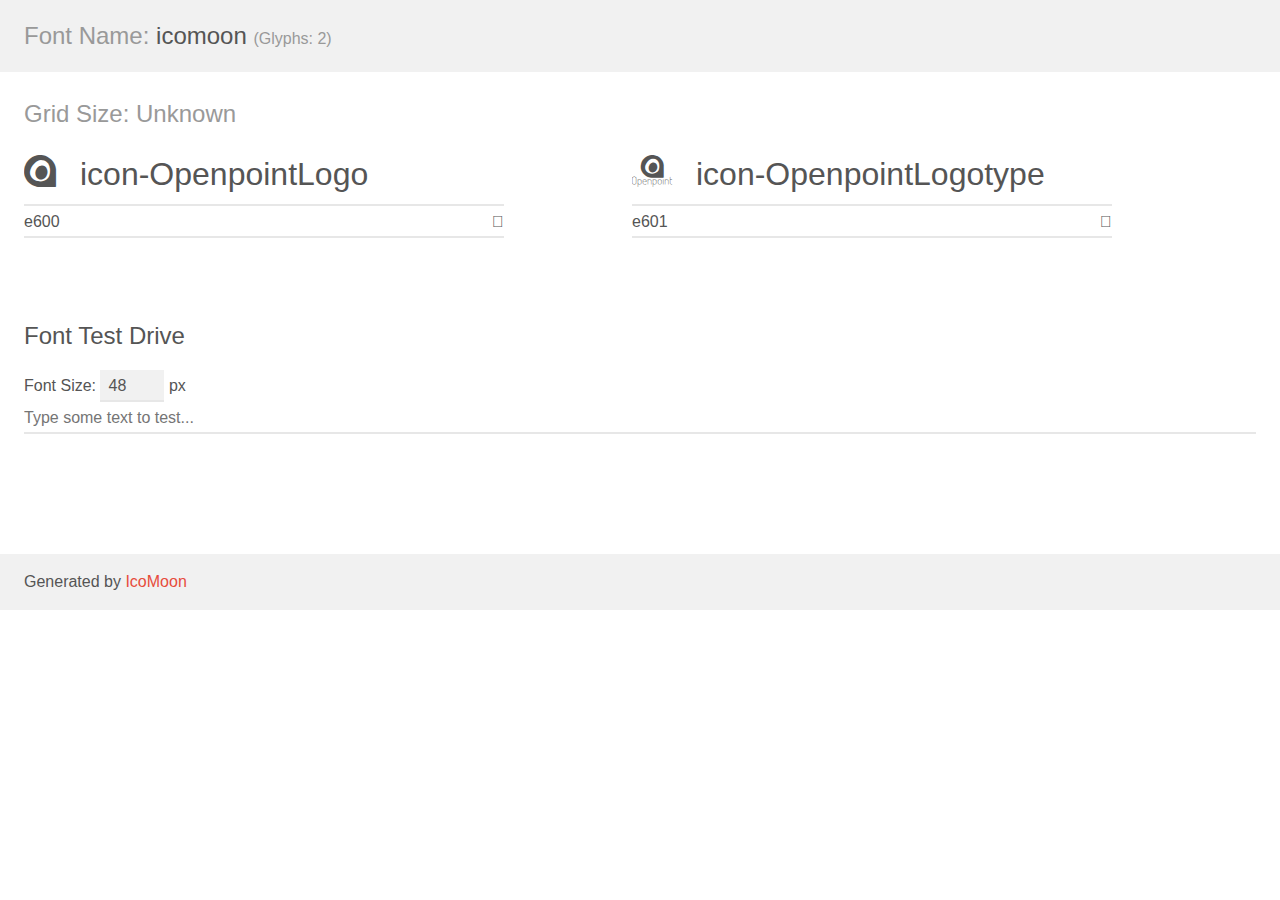
<file: css/fonts/icomoon/demo.html>
<!doctype html>
<html>
<head>
	<meta charset="utf-8">
	<title>IcoMoon Demo</title>
	<meta name="description" content="An Icon Font Generated By IcoMoon.io">
	<meta name="viewport" content="width=device-width">
	<link rel="stylesheet" href="demo-files/demo.css">
	<link rel="stylesheet" href="style.css"></head>
<body>
	<div class="bgc1 clearfix">
		<h1 class="mhmm mvm"><span class="fgc1">Font Name:</span> icomoon <small class="fgc1">(Glyphs:&nbsp;2)</small></h1>
	</div>
	<div class="clearfix mhl ptl">
		<h1 class="mvm mtn fgc1">Grid Size: Unknown</h1>
		<div class="glyph fs1">
			<div class="clearfix bshadow0 pbs">
				<span class="icon-OpenpointLogo">
				
				</span>
				<span class="mls"> icon-OpenpointLogo</span>
			</div>
			<fieldset class="fs0 size1of1 clearfix hidden-false">
				<input type="text" readonly value="e600" class="unit size1of2" />
				<input type="text" maxlength="1" readonly value="&#xe600;" class="unitRight size1of2 talign-right" />
			</fieldset>
			<div class="fs0 bshadow0 clearfix hidden-true">
				<span class="unit pvs fgc1">liga: </span>
				<input type="text" readonly value="" class="liga unitRight" />
			</div>
		</div>
		<div class="glyph fs1">
			<div class="clearfix bshadow0 pbs">
				<span class="icon-OpenpointLogotype">
				
				</span>
				<span class="mls"> icon-OpenpointLogotype</span>
			</div>
			<fieldset class="fs0 size1of1 clearfix hidden-false">
				<input type="text" readonly value="e601" class="unit size1of2" />
				<input type="text" maxlength="1" readonly value="&#xe601;" class="unitRight size1of2 talign-right" />
			</fieldset>
			<div class="fs0 bshadow0 clearfix hidden-true">
				<span class="unit pvs fgc1">liga: </span>
				<input type="text" readonly value="" class="liga unitRight" />
			</div>
		</div>
	</div>

	<!--[if gt IE 8]><!-->
	<div class="mhl clearfix mbl">
		<h1>Font Test Drive</h1>
		<label>
			Font Size: <input id="fontSize" type="number" class="textbox0 mbm"
			min="8" value="48" />
			px
		</label>
		<input id="testText" type="text" class="phl size1of1 mvl"
		placeholder="Type some text to test..." value=""/>
		</label>
		<div id="testDrive" class="icon-">&nbsp;
		</div>
	</div>
	<!--<![endif]-->
	<div class="bgc1 clearfix">
		<p class="mhl">Generated by <a href="https://icomoon.io/app">IcoMoon</a></p>
	</div>

	<script src="demo-files/demo.js"></script>
</body>
</html>
</file>
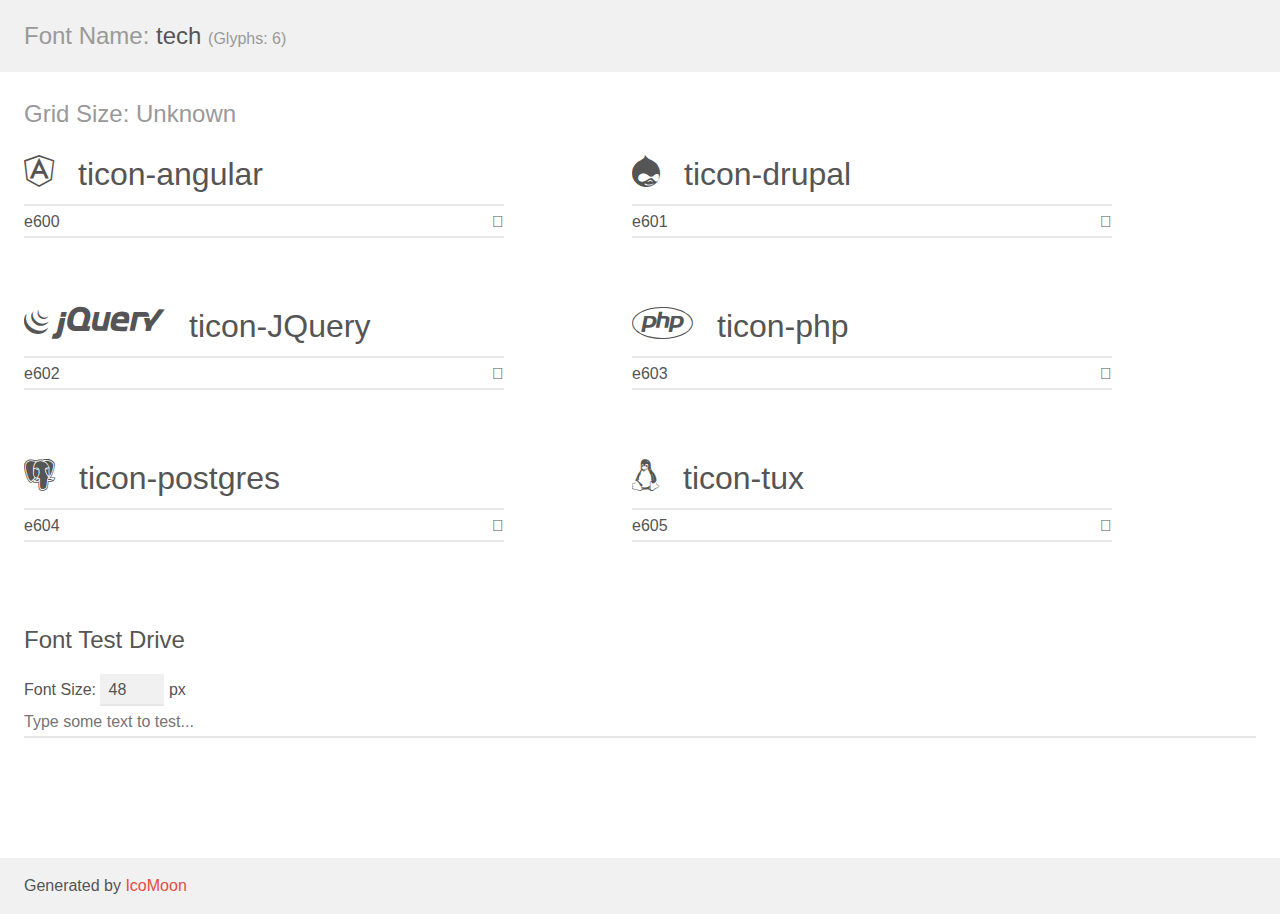
<file: css/fonts/techmoon/demo.html>
<!doctype html>
<html>
<head>
	<meta charset="utf-8">
	<title>IcoMoon Demo</title>
	<meta name="description" content="An Icon Font Generated By IcoMoon.io">
	<meta name="viewport" content="width=device-width">
	<link rel="stylesheet" href="demo-files/demo.css">
	<link rel="stylesheet" href="style.css"></head>
<body>
	<div class="bgc1 clearfix">
		<h1 class="mhmm mvm"><span class="fgc1">Font Name:</span> tech <small class="fgc1">(Glyphs:&nbsp;6)</small></h1>
	</div>
	<div class="clearfix mhl ptl">
		<h1 class="mvm mtn fgc1">Grid Size: Unknown</h1>
		<div class="glyph fs1">
			<div class="clearfix bshadow0 pbs">
				<span class="ticon-angular">
				
				</span>
				<span class="mls"> ticon-angular</span>
			</div>
			<fieldset class="fs0 size1of1 clearfix hidden-false">
				<input type="text" readonly value="e600" class="unit size1of2" />
				<input type="text" maxlength="1" readonly value="&#xe600;" class="unitRight size1of2 talign-right" />
			</fieldset>
			<div class="fs0 bshadow0 clearfix hidden-true">
				<span class="unit pvs fgc1">liga: </span>
				<input type="text" readonly value="" class="liga unitRight" />
			</div>
		</div>
		<div class="glyph fs1">
			<div class="clearfix bshadow0 pbs">
				<span class="ticon-drupal">
				
				</span>
				<span class="mls"> ticon-drupal</span>
			</div>
			<fieldset class="fs0 size1of1 clearfix hidden-false">
				<input type="text" readonly value="e601" class="unit size1of2" />
				<input type="text" maxlength="1" readonly value="&#xe601;" class="unitRight size1of2 talign-right" />
			</fieldset>
			<div class="fs0 bshadow0 clearfix hidden-true">
				<span class="unit pvs fgc1">liga: </span>
				<input type="text" readonly value="" class="liga unitRight" />
			</div>
		</div>
		<div class="glyph fs1">
			<div class="clearfix bshadow0 pbs">
				<span class="ticon-JQuery">
				
				</span>
				<span class="mls"> ticon-JQuery</span>
			</div>
			<fieldset class="fs0 size1of1 clearfix hidden-false">
				<input type="text" readonly value="e602" class="unit size1of2" />
				<input type="text" maxlength="1" readonly value="&#xe602;" class="unitRight size1of2 talign-right" />
			</fieldset>
			<div class="fs0 bshadow0 clearfix hidden-true">
				<span class="unit pvs fgc1">liga: </span>
				<input type="text" readonly value="" class="liga unitRight" />
			</div>
		</div>
		<div class="glyph fs1">
			<div class="clearfix bshadow0 pbs">
				<span class="ticon-php">
				
				</span>
				<span class="mls"> ticon-php</span>
			</div>
			<fieldset class="fs0 size1of1 clearfix hidden-false">
				<input type="text" readonly value="e603" class="unit size1of2" />
				<input type="text" maxlength="1" readonly value="&#xe603;" class="unitRight size1of2 talign-right" />
			</fieldset>
			<div class="fs0 bshadow0 clearfix hidden-true">
				<span class="unit pvs fgc1">liga: </span>
				<input type="text" readonly value="" class="liga unitRight" />
			</div>
		</div>
		<div class="glyph fs1">
			<div class="clearfix bshadow0 pbs">
				<span class="ticon-postgres">
				
				</span>
				<span class="mls"> ticon-postgres</span>
			</div>
			<fieldset class="fs0 size1of1 clearfix hidden-false">
				<input type="text" readonly value="e604" class="unit size1of2" />
				<input type="text" maxlength="1" readonly value="&#xe604;" class="unitRight size1of2 talign-right" />
			</fieldset>
			<div class="fs0 bshadow0 clearfix hidden-true">
				<span class="unit pvs fgc1">liga: </span>
				<input type="text" readonly value="" class="liga unitRight" />
			</div>
		</div>
		<div class="glyph fs1">
			<div class="clearfix bshadow0 pbs">
				<span class="ticon-tux">
				
				</span>
				<span class="mls"> ticon-tux</span>
			</div>
			<fieldset class="fs0 size1of1 clearfix hidden-false">
				<input type="text" readonly value="e605" class="unit size1of2" />
				<input type="text" maxlength="1" readonly value="&#xe605;" class="unitRight size1of2 talign-right" />
			</fieldset>
			<div class="fs0 bshadow0 clearfix hidden-true">
				<span class="unit pvs fgc1">liga: </span>
				<input type="text" readonly value="" class="liga unitRight" />
			</div>
		</div>
	</div>

	<!--[if gt IE 8]><!-->
	<div class="mhl clearfix mbl">
		<h1>Font Test Drive</h1>
		<label>
			Font Size: <input id="fontSize" type="number" class="textbox0 mbm"
			min="8" value="48" />
			px
		</label>
		<input id="testText" type="text" class="phl size1of1 mvl"
		placeholder="Type some text to test..." value=""/>
		</label>
		<div id="testDrive" class="ticon-">&nbsp;
		</div>
	</div>
	<!--<![endif]-->
	<div class="bgc1 clearfix">
		<p class="mhl">Generated by <a href="https://icomoon.io/app">IcoMoon</a></p>
	</div>

	<script src="demo-files/demo.js"></script>
</body>
</html>
</file>
<file: css/fonts/fira/stylesheet.css>
/*! Generated by Font Squirrel (https://www.fontsquirrel.com) on July 16, 2018 */



@font-face {
    font-family: 'fira_monobold';
    src: url('firamono-bold-webfont.woff2') format('woff2'),
         url('firamono-bold-webfont.woff') format('woff');
    font-weight: normal;
    font-style: normal;

}




@font-face {
    font-family: 'fira_monoregular';
    src: url('firamono-regular-webfont.woff2') format('woff2'),
         url('firamono-regular-webfont.woff') format('woff');
    font-weight: normal;
    font-style: normal;

}
</file>
<file: css/fonts/icomoon/demo-files/demo.css>
body {
	padding: 0;
	margin: 0;
	font-family: sans-serif;
	font-size: 1em;
	line-height: 1.5;
	color: #555;
	background: #fff;
}
h1 {
	font-size: 1.5em;
	font-weight: normal;
}
small {
	font-size: .66666667em;
}
a {
	color: #e74c3c;
	text-decoration: none;
}
a:hover, a:focus {
	box-shadow: 0 1px #e74c3c;
}
.bshadow0, input {
	box-shadow: inset 0 -2px #e7e7e7;
}
input:hover {
	box-shadow: inset 0 -2px #ccc;
}
input, fieldset {
	font-size: 1em;
	margin: 0;
	padding: 0;
	border: 0;
}
input {
	color: inherit;
	line-height: 1.5;
	height: 1.5em;
	padding: .25em 0;
}
input:focus {
	outline: none;
	box-shadow: inset 0 -2px #449fdb;
}
.glyph {
	font-size: 16px;
	width: 15em;
	padding-bottom: 1em;
	margin-right: 4em;
	margin-bottom: 1em;
	float: left;
	overflow: hidden;
}
.liga {
	width: 80%;
	width: calc(100% - 2.5em);
}
.talign-right {
	text-align: right;
}
.talign-center {
	text-align: center;
}
.bgc1 {
	background: #f1f1f1;
}
.fgc1 {
	color: #999;
}
.fgc0 {
	color: #000;
}
p {
	margin-top: 1em;
	margin-bottom: 1em;
}
.mvm {
	margin-top: .75em;
	margin-bottom: .75em;
}
.mtn {
	margin-top: 0;
}
.mtl, .mal {
	margin-top: 1.5em;
}
.mbl, .mal {
	margin-bottom: 1.5em;
}
.mal, .mhl {
	margin-left: 1.5em;
	margin-right: 1.5em;
}
.mhmm {
	margin-left: 1em;
	margin-right: 1em;
}
.mls {
	margin-left: .25em;
}
.ptl {
	padding-top: 1.5em;
}
.pbs, .pvs {
	padding-bottom: .25em;
}
.pvs, .pts {
	padding-top: .25em;
}
.unit {
	float: left;
}
.unitRight {
	float: right;
}
.size1of2 {
	width: 50%;
}
.size1of1 {
	width: 100%;
}
.clearfix:before, .clearfix:after {
	content: " ";
	display: table;
}
.clearfix:after {
	clear: both;
}
.hidden-true {
	display: none;
}
.textbox0 {
	width: 3em;
	background: #f1f1f1;
	padding: .25em .5em;
	line-height: 1.5;
	height: 1.5em;
}
#testDrive {
	display: block;
	padding-top: 24px;
	line-height: 1.5;
}
.fs0 {
	font-size: 16px;
}
.fs1 {
	font-size: 32px;
}
</file>
<file: css/fonts/icomoon/style.css>
@font-face {
	font-family: 'icomoon';
	src:url('fonts/icomoon.eot?uat30s');
	src:url('fonts/icomoon.eot?#iefixuat30s') format('embedded-opentype'),
		url('fonts/icomoon.woff?uat30s') format('woff'),
		url('fonts/icomoon.ttf?uat30s') format('truetype'),
		url('fonts/icomoon.svg?uat30s#icomoon') format('svg');
	font-weight: normal;
	font-style: normal;
}

[class^="icon-"], [class*=" icon-"] {
	font-family: 'icomoon';
	speak: none;
	font-style: normal;
	font-weight: normal;
	font-variant: normal;
	text-transform: none;
	line-height: 1;

	/* Better Font Rendering =========== */
	-webkit-font-smoothing: antialiased;
	-moz-osx-font-smoothing: grayscale;
}

.icon-OpenpointLogo:before {
	content: "\e600";
}

.icon-OpenpointLogotype:before {
	content: "\e601";
}
</file>
<file: css/fonts/techmoon/demo-files/demo.css>
body {
	padding: 0;
	margin: 0;
	font-family: sans-serif;
	font-size: 1em;
	line-height: 1.5;
	color: #555;
	background: #fff;
}
h1 {
	font-size: 1.5em;
	font-weight: normal;
}
small {
	font-size: .66666667em;
}
a {
	color: #e74c3c;
	text-decoration: none;
}
a:hover, a:focus {
	box-shadow: 0 1px #e74c3c;
}
.bshadow0, input {
	box-shadow: inset 0 -2px #e7e7e7;
}
input:hover {
	box-shadow: inset 0 -2px #ccc;
}
input, fieldset {
	font-size: 1em;
	margin: 0;
	padding: 0;
	border: 0;
}
input {
	color: inherit;
	line-height: 1.5;
	height: 1.5em;
	padding: .25em 0;
}
input:focus {
	outline: none;
	box-shadow: inset 0 -2px #449fdb;
}
.glyph {
	font-size: 16px;
	width: 15em;
	padding-bottom: 1em;
	margin-right: 4em;
	margin-bottom: 1em;
	float: left;
	overflow: hidden;
}
.liga {
	width: 80%;
	width: calc(100% - 2.5em);
}
.talign-right {
	text-align: right;
}
.talign-center {
	text-align: center;
}
.bgc1 {
	background: #f1f1f1;
}
.fgc1 {
	color: #999;
}
.fgc0 {
	color: #000;
}
p {
	margin-top: 1em;
	margin-bottom: 1em;
}
.mvm {
	margin-top: .75em;
	margin-bottom: .75em;
}
.mtn {
	margin-top: 0;
}
.mtl, .mal {
	margin-top: 1.5em;
}
.mbl, .mal {
	margin-bottom: 1.5em;
}
.mal, .mhl {
	margin-left: 1.5em;
	margin-right: 1.5em;
}
.mhmm {
	margin-left: 1em;
	margin-right: 1em;
}
.mls {
	margin-left: .25em;
}
.ptl {
	padding-top: 1.5em;
}
.pbs, .pvs {
	padding-bottom: .25em;
}
.pvs, .pts {
	padding-top: .25em;
}
.unit {
	float: left;
}
.unitRight {
	float: right;
}
.size1of2 {
	width: 50%;
}
.size1of1 {
	width: 100%;
}
.clearfix:before, .clearfix:after {
	content: " ";
	display: table;
}
.clearfix:after {
	clear: both;
}
.hidden-true {
	display: none;
}
.textbox0 {
	width: 3em;
	background: #f1f1f1;
	padding: .25em .5em;
	line-height: 1.5;
	height: 1.5em;
}
#testDrive {
	display: block;
	padding-top: 24px;
	line-height: 1.5;
}
.fs0 {
	font-size: 16px;
}
.fs1 {
	font-size: 32px;
}
</file>
<file: css/fonts/techmoon/style.css>
@font-face {
	font-family: 'tech';
	src:url('fonts/tech.eot?62mzn0');
	src:url('fonts/tech.eot?#iefix62mzn0') format('embedded-opentype'),
		url('fonts/tech.woff?62mzn0') format('woff'),
		url('fonts/tech.ttf?62mzn0') format('truetype'),
		url('fonts/tech.svg?62mzn0#tech') format('svg');
	font-weight: normal;
	font-style: normal;
}

[class^="ticon-"], [class*=" ticon-"] {
	font-family: 'tech';
	speak: none;
	font-style: normal;
	font-weight: normal;
	font-variant: normal;
	text-transform: none;
	line-height: 1;

	/* Better Font Rendering =========== */
	-webkit-font-smoothing: antialiased;
	-moz-osx-font-smoothing: grayscale;
}

.ticon-angular:before {
	content: "\e600";
}

.ticon-drupal:before {
	content: "\e601";
}

.ticon-JQuery:before {
	content: "\e602";
}

.ticon-php:before {
	content: "\e603";
}

.ticon-postgres:before {
	content: "\e604";
}

.ticon-tux:before {
	content: "\e605";
}
</file>
<file: css/fonts/fira/specimen_files/specimen_stylesheet.css>
@import url('grid_12-825-55-15.css');

/*  
	CSS Reset by Eric Meyer - Released under Public Domain
    http://meyerweb.com/eric/tools/css/reset/
*/
html, body, div, span, applet, object, iframe,
h1, h2, h3, h4, h5, h6, p, blockquote, pre,
a, abbr, acronym, address, big, cite, code,
del, dfn, em, font, img, ins, kbd, q, s, samp,
small, strike, strong, sub, sup, tt, var,
b, u, i, center, dl, dt, dd, ol, ul, li,
fieldset, form, label, legend, table, 
caption, tbody, tfoot, thead, tr, th, td 
                  {margin: 0;padding: 0;border: 0;outline: 0;
                  font-size: 100%;vertical-align: baseline;
                  background: transparent;}
body              {line-height: 1;}
ol, ul            {list-style: none;}
blockquote, q     {quotes: none;}
blockquote:before, blockquote:after,
q:before, q:after {content: '';	content: none;}
:focus            {outline: 0;}
ins               {text-decoration: none;}
del               {text-decoration: line-through;}
table             {border-collapse: collapse;border-spacing: 0;}




body {
	color: #000;
	background-color: #dcdcdc;
}

a {
	text-decoration: none;
	color: #1883ba;
}

h1{
	font-size: 32px;
	font-weight: normal;
	font-style: normal;
	margin-bottom: 18px;
}

h2{
	font-size: 18px;
}

#container {
	width: 865px;
	margin: 0px auto;
}


#header {
	padding: 20px;
	font-size: 36px;
	background-color: #000;
	color: #fff;
}

#header span {
	color: #666;
}
#main_content {
	background-color: #fff;
	padding: 60px 20px 20px;
}


#footer p {
	margin: 0;
	padding-top: 10px;
	padding-bottom: 50px;
	color: #333;
	font: 10px Arial, sans-serif;
}

.tabs {
	width: 100%;
	height: 31px;
	background-color: #444;
}
.tabs li {
	float:  left;
	margin: 0;
	overflow: hidden;
	background-color: #444;
}
.tabs li a {
	display: block;
	color: #fff;
	text-decoration: none;
	font: bold 11px/11px 'Arial';
	text-transform: uppercase;
	padding: 10px 15px;
	border-right: 1px solid #fff;
}

.tabs li a:hover {
		background-color: #00b3ff;

}

.tabs li.active a {
	color:  #000;
	background-color: #fff;
}



div.huge {
	
	font-size: 300px;
	line-height: 1em;
	padding: 0;
	letter-spacing: -.02em;
	overflow: hidden;
}
div.glyph_range {
	font-size: 72px;
	line-height: 1.1em;
}

.size10{ font-size: 10px; }
.size11{ font-size: 11px; }
.size12{ font-size: 12px; }
.size13{ font-size: 13px; }
.size14{ font-size: 14px; }
.size16{ font-size: 16px; }
.size18{ font-size: 18px; }
.size20{ font-size: 20px; }
.size24{ font-size: 24px; }
.size30{ font-size: 30px; }
.size36{ font-size: 36px; }
.size48{ font-size: 48px; }
.size60{ font-size: 60px; }
.size72{ font-size: 72px; }
.size90{ font-size: 90px; }


.psample_row1 {	height: 120px;}
.psample_row1 {	height: 120px;}
.psample_row2 {	height: 160px;}
.psample_row3 {	height: 160px;}
.psample_row4 {	height: 160px;}

.psample {
	overflow: hidden;
	position: relative;
}
.psample p {
	line-height: 1.3em;
	display: block;
	overflow: hidden;
	margin: 0;
}

.psample span {
	margin-right: .5em;
}

.white_blend {
	width: 100%;
	height: 61px;
	background-image: url([data-uri]);
	position: absolute;
	bottom: 0;
}
.black_blend {
	width: 100%;
	height: 61px;
	background-image: url([data-uri]);
	position: absolute;
	bottom: 0;
}
.fullreverse {
	background:  #000 !important;
	color:  #fff !important;
	margin-left: -20px;
	padding-left: 20px;
	margin-right: -20px;
	padding-right: 20px;
	padding: 20px;
	margin-bottom:0;
}


.sample_table td {
	padding-top: 3px;
	padding-bottom:5px;
	padding-left: 5px;
	vertical-align: middle;
	line-height: 1.2em;
}

.sample_table td:first-child {
	background-color: #eee;
	text-align: right;
	padding-right: 5px;
	padding-left: 0;
	padding: 5px;
	font: 11px/12px "Courier New", Courier, mono;
}

code {
	white-space: pre;
	background-color: #eee;
	display: block;
	padding: 10px;
	margin-bottom: 18px;
	overflow: auto;
}


.bottom,.last 	{margin-bottom:0 !important; padding-bottom:0 !important;}

.box  { 
  padding: 18px; 
  margin-bottom: 18px; 
  background: #eee; 
}

.reverse,.reversed { background:  #000 !important;color:  #fff !important; border: none !important;}

#bodycomparison {
	position: relative;
	overflow: hidden;
	font-size: 72px;
	height: 90px;
	white-space: nowrap;
}

#bodycomparison div{
	font-size: 72px;
	line-height: 90px;
	display: inline;
	margin: 0 15px 0 0;
	padding: 0;
}

#bodycomparison div span{
	font: 10px Arial;
	position: absolute;
	left: 0;
}
#xheight {
	float: none;
	position: absolute;
	color: #d9f3ff;
	font-size: 72px;
	line-height: 90px;
}

.fontbody {
 position: relative;
}
.arialbody{
	font-family: Arial;
	position: relative;
}
.verdanabody{
	font-family: Verdana;
	position: relative;
}
.georgiabody{
	font-family: Georgia;
	position: relative;
}

/* @group Layout page
 */

#layout h1 {
	font-size: 36px;
	line-height: 42px;
	font-weight: normal;
	font-style: normal;
}

#layout h2 {
	font-size: 24px;
	line-height: 23px;
	font-weight: normal;
	font-style: normal;
}

#layout h3 {
	font-size: 22px;
	line-height: 1.4em;
	margin-top: 1em;
	font-weight: normal;
	font-style: normal;
}


#layout p.byline {
	font-size: 12px;
	margin-top: 18px;
	line-height: 12px;
	margin-bottom: 0;
}
#layout p {
	font-size: 14px;
	line-height: 21px;
	margin-bottom: .5em;
}

#layout p.large{
	font-size: 18px;
	line-height: 26px;
}

#layout .sidebar p{
	font-size: 12px;
	line-height: 1.4em;
}

#layout p.caption {
	font-size: 10px;
	margin-top: -16px;
	margin-bottom: 18px;
}

/* @end */

/* @group Glyphs */

#glyph_chart div{
	background-color: #d9f3ff;
	color: black;
	float: left;
	font-size: 36px;
	height: 1.2em;
	line-height: 1.2em;
	margin-bottom: 1px;
	margin-right: 1px;
	text-align: center;
	width: 1.2em;
	position: relative;
	padding: .6em .2em .2em;
}

#glyph_chart div p {
	position: absolute;
	left: 0;
	top: 0;
	display: block;
	text-align: center;
	font: bold 9px Arial, sans-serif;
	background-color: #3a768f;
	width: 100%;
	color: #fff;
	padding: 2px 0;
}


#glyphs h1 {
	font-family: Arial, sans-serif;
}
/* @end */

/* @group Installing */

#installing {
	font: 13px Arial, sans-serif;
}

#installing p,
#glyphs p{
	line-height: 1.2em;
	margin-bottom: 18px;
	font: 13px Arial, sans-serif;
}



#installing h3{
	font-size: 15px;
	margin-top: 18px;
}

/* @end */

#rendering h1 {
	font-family: Arial, sans-serif;
}
.render_table td {
	font: 11px "Courier New", Courier, mono;
	vertical-align: middle;
}
</file>
